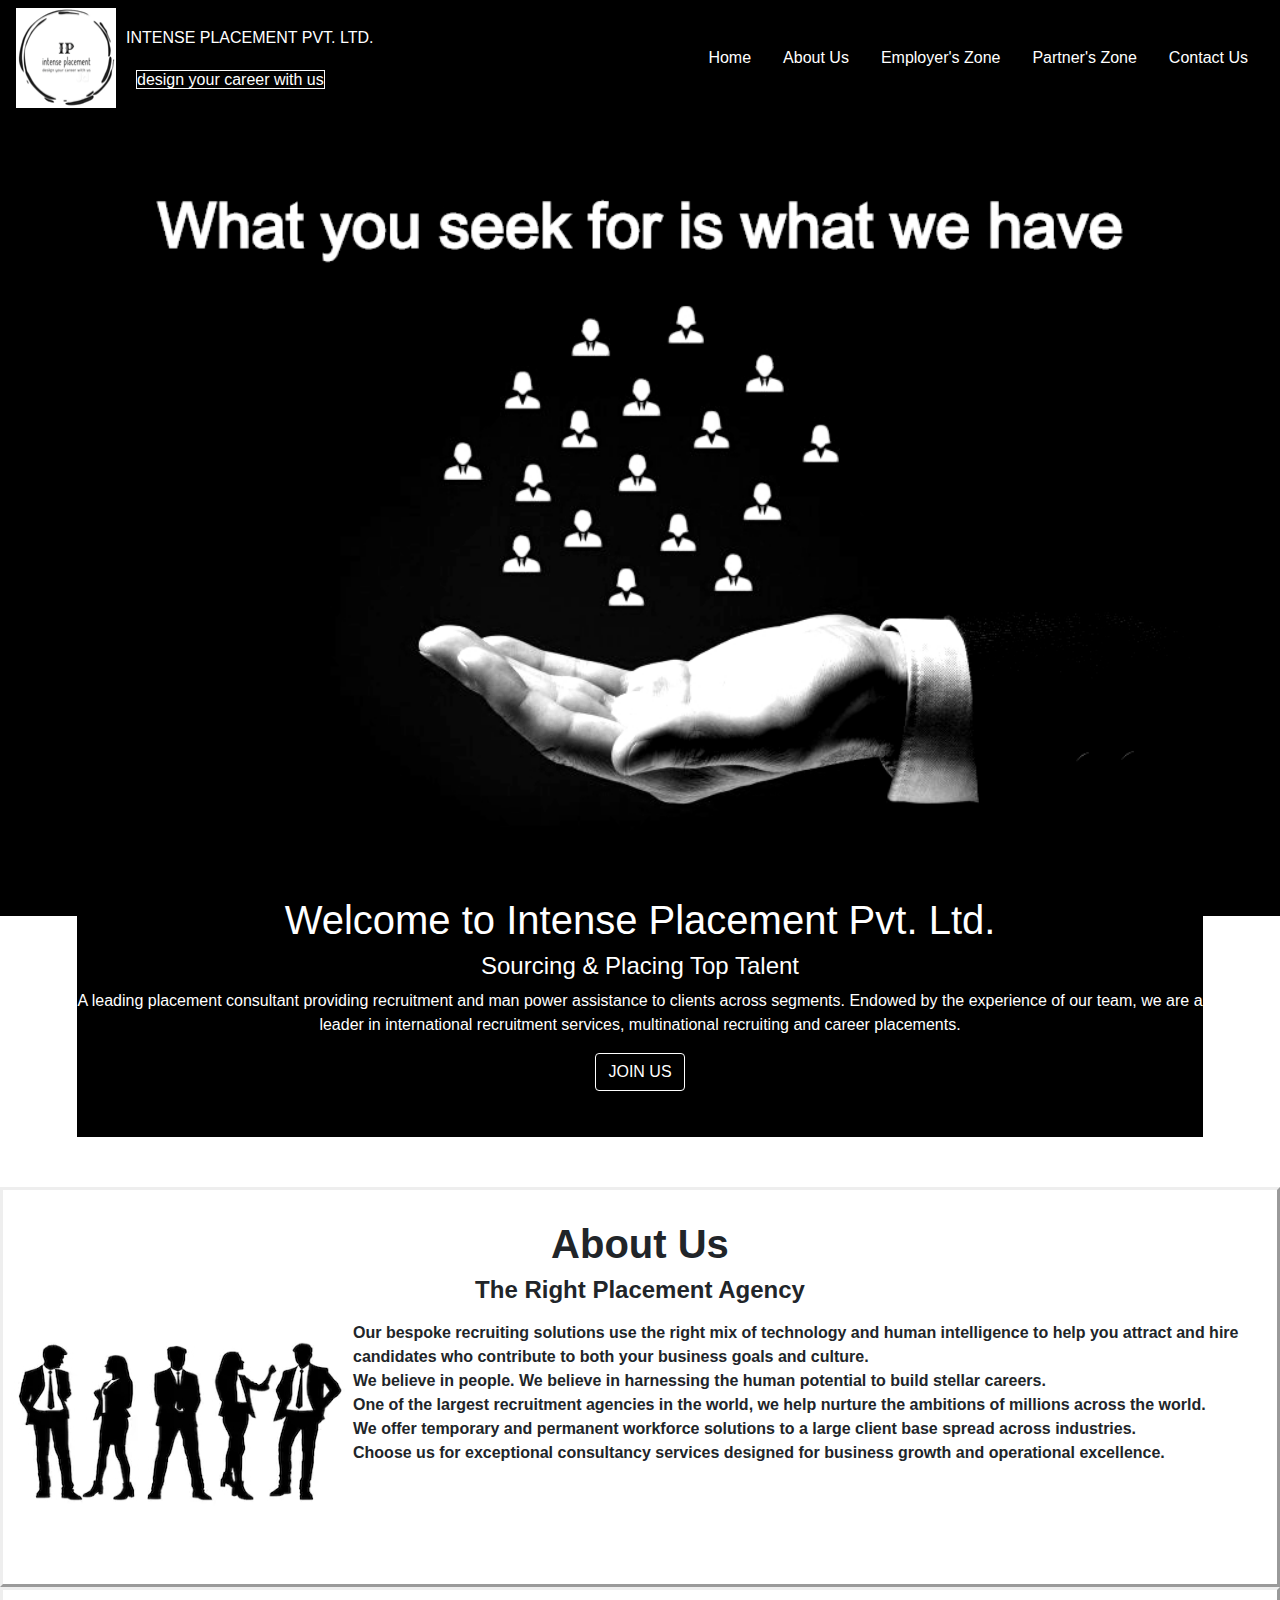
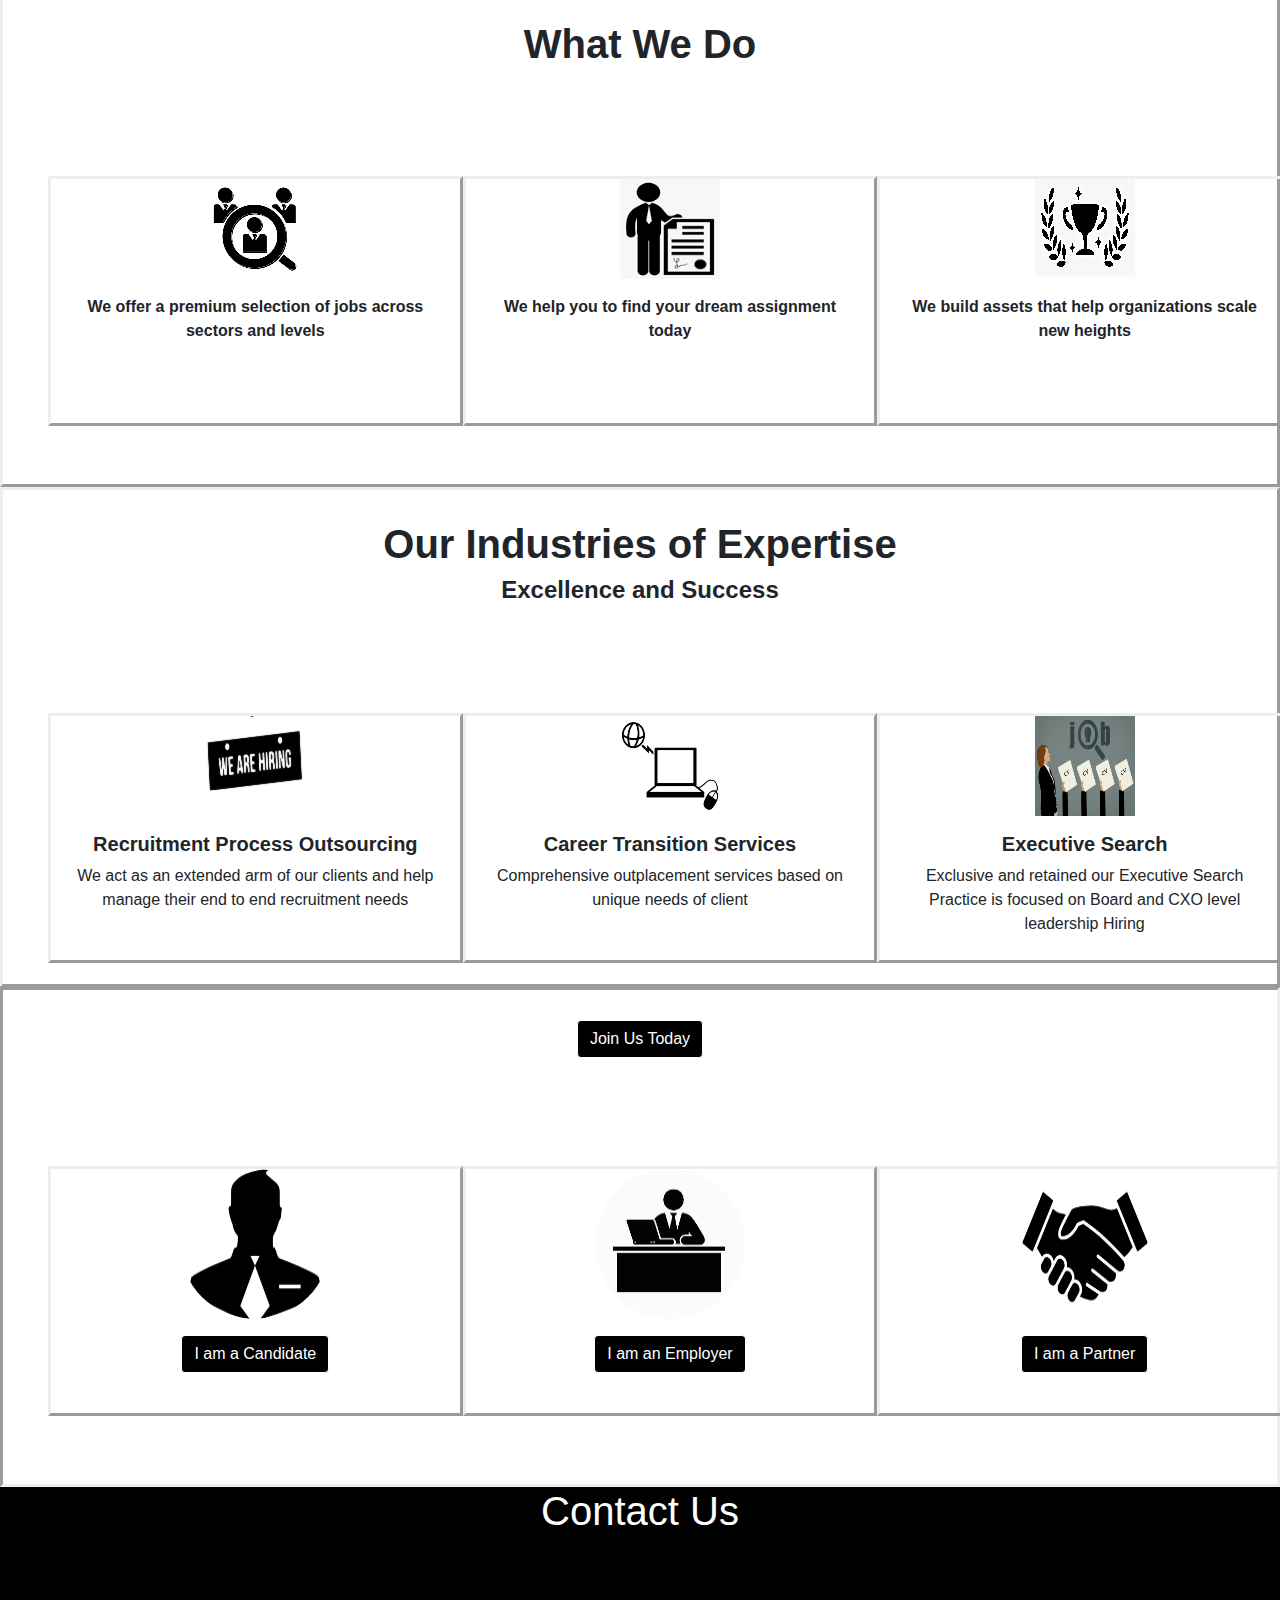
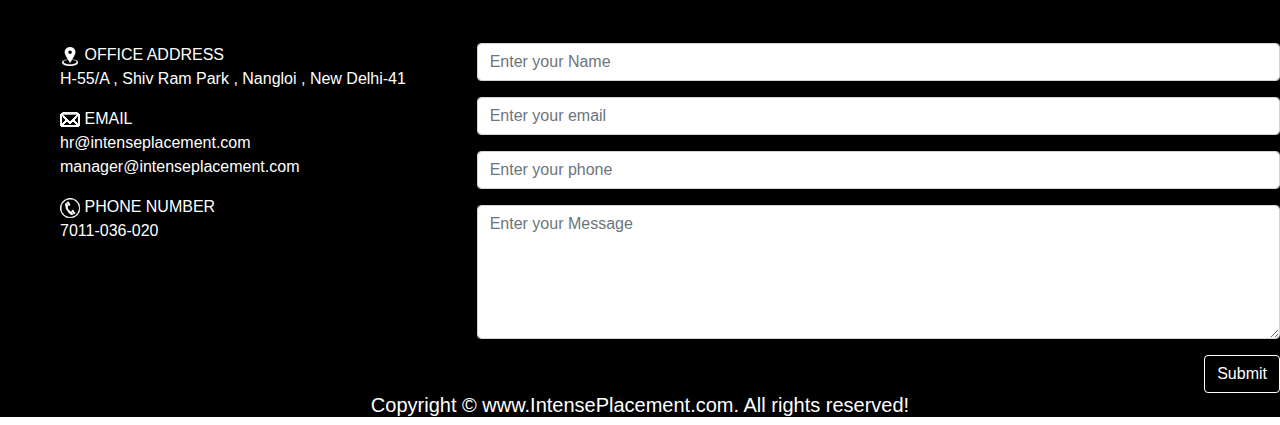
<file: about.html>
<!DOCTYPE html>
<html lang="en">
<head>
  <title>Intense Placement</title>
  <meta charset="utf-8">
  <meta name="viewport" content="width=device-width, initial-scale=1">
  <link rel="stylesheet" href="https://maxcdn.bootstrapcdn.com/bootstrap/4.4.1/css/bootstrap.min.css">
  <link rel="stylesheet" href="css/style.css">
  <script src="https://ajax.googleapis.com/ajax/libs/jquery/3.4.1/jquery.min.js"></script>
  <script src="https://cdnjs.cloudflare.com/ajax/libs/popper.js/1.16.0/umd/popper.min.js"></script>
  <script src="https://maxcdn.bootstrapcdn.com/bootstrap/4.4.1/js/bootstrap.min.js"></script>
</head>


<body >
	<nav class="navbar  sticky-top">
		<div class="hd">
			<img src="img/logo.png" alt="logo" />
				<span id ="s1" class="text-white">INTENSE PLACEMENT PVT. LTD.<span><br><span id="s2"class ="text-white border border-light"> design your career with us</span>
		</div>
		<ul class="nav justify-content-end">
			<li class="nav-item">
				<a class="nav-link text-white" href="index.html">Home</a>
				</li>
				<li class="nav-item">
				<a class="nav-link text-white" href="about.html">About Us</a>
				</li>
				<li class="nav-item">
				<a class="nav-link text-white" href="employer.html">Employer's Zone</a>
				</li>
				<li class="nav-item">
				<a class="nav-link text-white " href="partner.html">Partner's Zone</a>
				</li>
				<li class="nav-item">
				<a class="nav-link text-white" href="#contact-box">Contact Us</a>
				</li>
		</ul>
    </nav>
	<section id="cont9">
	
	</section>
	<div class="search-job text-center " >
	<h1 class="text-center text-white ">Welcome to Intense Placement Pvt. Ltd.</h1>
	<h4 class="text-center text-white ">Sourcing & Placing Top Talent</h4>
	<p class="text-white " >A leading placement consultant providing recruitment and man power assistance to clients across segments. Endowed by the experience of our team, we are a leader in international recruitment services, multinational recruiting and career placements.
	</p>
	<p class="text-center"><a class="btn  text-white" href="#cont3" >JOIN US </a></p>
	
	</div>
	<section id="cont10">
	<h1 class="text-center"><b>About Us</b></h1>
	<h4 class="text-center"><b>The Right Placement Agency</b></h4>
	<p class="text-center"></p>
	<p ><img src="img/pic1.jpg" alt="" width="350" height="200" align="left"><b>Our bespoke recruiting solutions use the right mix of technology and human intelligence to help you attract and hire candidates who contribute to both your business goals and culture.
	<br>We believe in people. We believe in harnessing the human potential to build stellar careers.<br> One of the largest recruitment agencies in the world, 
	we help nurture the ambitions of millions across the world. <br>We offer temporary and permanent workforce solutions to a large client base spread across industries. 
	<br>Choose us for exceptional consultancy services designed for business growth and operational excellence.</b></p>
	</section>
	<section id="cont4" class="">
	<h1 class="text-center "><b>What We Do</b></h1>
	<div class="row">
	<div class ="col-lg-4 " id="i1">
	<p class="text-center"><img src="img/j1.jpg" alt="" width="100" height="100"/>			
	<p class="text-center"><b>We offer a premium selection of jobs across sectors and levels</b></p></p>
	</div>
	<div class ="col-lg-4" id="i2">
	<p class="text-center"><img src="img/j2.png" alt="" width="100" height="100"/>			
	<p class="text-center"><b>We help you to find your dream assignment today</b></p></p>
	</div>
	<div class ="col-lg-4" id="i3">
	<p class="text-center"><img src="img/j3.jpg" alt="" width="100" height="100"/>
	<p class="text-center"><b>We build assets that help organizations scale new heights</b></p></p>
	</div>
	</div>		
				
	</section>
	<section id="cont4">
	<h1 class="text-center "><b>Our Industries of Expertise</b></h1>
	<h4 class="text-center "><b>Excellence and Success</b></h4>
	<div class="row ">
	<div class ="col-lg-4 " id="i1">
	<p class="text-center"><img src="img/pic2.jpg" alt="" width="100" height="100"/>			
	<h5 class="text-center"><b>Recruitment Process Outsourcing</b></h5><p class="text-center">We act as an extended arm of our clients and help manage their end to end recruitment needs</p></p>
	</div>
	<div class ="col-lg-4" id="i2">
	<p class="text-center"><img src="img/pic3.jpg" alt="" width="100" height="100"/>			
	<h5 class="text-center"><b>Career Transition Services</b></h5><p class="text-center">Comprehensive outplacement services based on unique needs of client</p></p>
	</div>
	<div class ="col-lg-4 " id="i3">
	<p class="text-center"><img src="img/pic4.jpg" alt="" width="100" height="100"/>
	<h5 class="text-center"><b>Executive Search</b></h5><p class="text-center">Exclusive and retained our Executive Search Practice is focused on Board and CXO level leadership Hiring</p></p>
	</div>
	</div>	
	</section>
	<section id="cont3">

<h3 class="text-center"><a class="btn text-white">Join Us Today</a></h3>

	<div class="row">
		<div class ="col-lg-4 morph" id="i1">
			<p class="text-center"><img src="img/jobseeker.jpg" alt="candidate" width="150" height="150"/></p>			
				<p class="text-center"><a class="btn text-white" href="candidate.html" >I am a Candidate</a></p>
		</div>
		<div class ="col-lg-4 morph" id="i2">
			<p class="text-center"><img src="img/employer.jpg" alt="employer" width="150" height="150"/></p>			
				<p class="text-center"><a class="btn text-white" href="employer.html" >I am an Employer</a></p>
		</div>
		<div class ="col-lg-4 morph" id="i3">
			<p class="text-center"><img src="img/partner.jpg" alt="partner" width="150" height="150"/></p>
				<p class="text-center"><a class="btn text-white" href="partner.html" >I am a Partner</a></p>
		</div>
	</div>
</section>
	<footer class="foot" >
<h1 class="text-center text-white" id="contact-box">Contact Us</h1>
		<div class="row">
			<div class="col-md-4 text-white">
				<a href="index.html"><img src="img/loc.png" alt="" title="" /></a> <span>OFFICE ADDRESS</span>
					<p>H-55/A , Shiv Ram Park , Nangloi , New Delhi-41</p>
				<a href="index.html"><img src="img/email.png" alt="" title="" /></a> <span>EMAIL</span>
					<p><a href="#" class="text-white">hr@intenseplacement.com</a> <br>
						<a href="#"class="text-white" >manager@intenseplacement.com</a>
					</p>
				<a href="#"><img src="img/cal.png" alt="" title="" /></a> <span>PHONE NUMBER</span>
					<p>7011-036-020</p>
			</div>
			<div   class="col-lg-8" >
				<form action="">
					<div class="form-group">
						<input type="text" class="form-control" id="name" placeholder="Enter your Name" name="name">
					</div>
					<div class="form-group">
						<input type="email" class="form-control" name="email" id="email" placeholder="Enter your email">
					</div>
					<div class="form-group">
						<input type="phone" class="form-control" name="phone" id="phone" placeholder="Enter your phone">
					</div>
					<div class="form-group">
						<textarea name="message" class="form-control" id="message" cols="10" rows="5" placeholder="Enter your Message"></textarea>
					</div>
					<button type="submit" style ="float:right" class="btn text-white">Submit</button>
				</form>
			</div>
		</div>
        <div >
          <h5 class="text-center text-white">  Copyright &copy; www.IntensePlacement.com. All rights reserved!</h5>
        </div>
</footer>
</body>
</html>
</file>
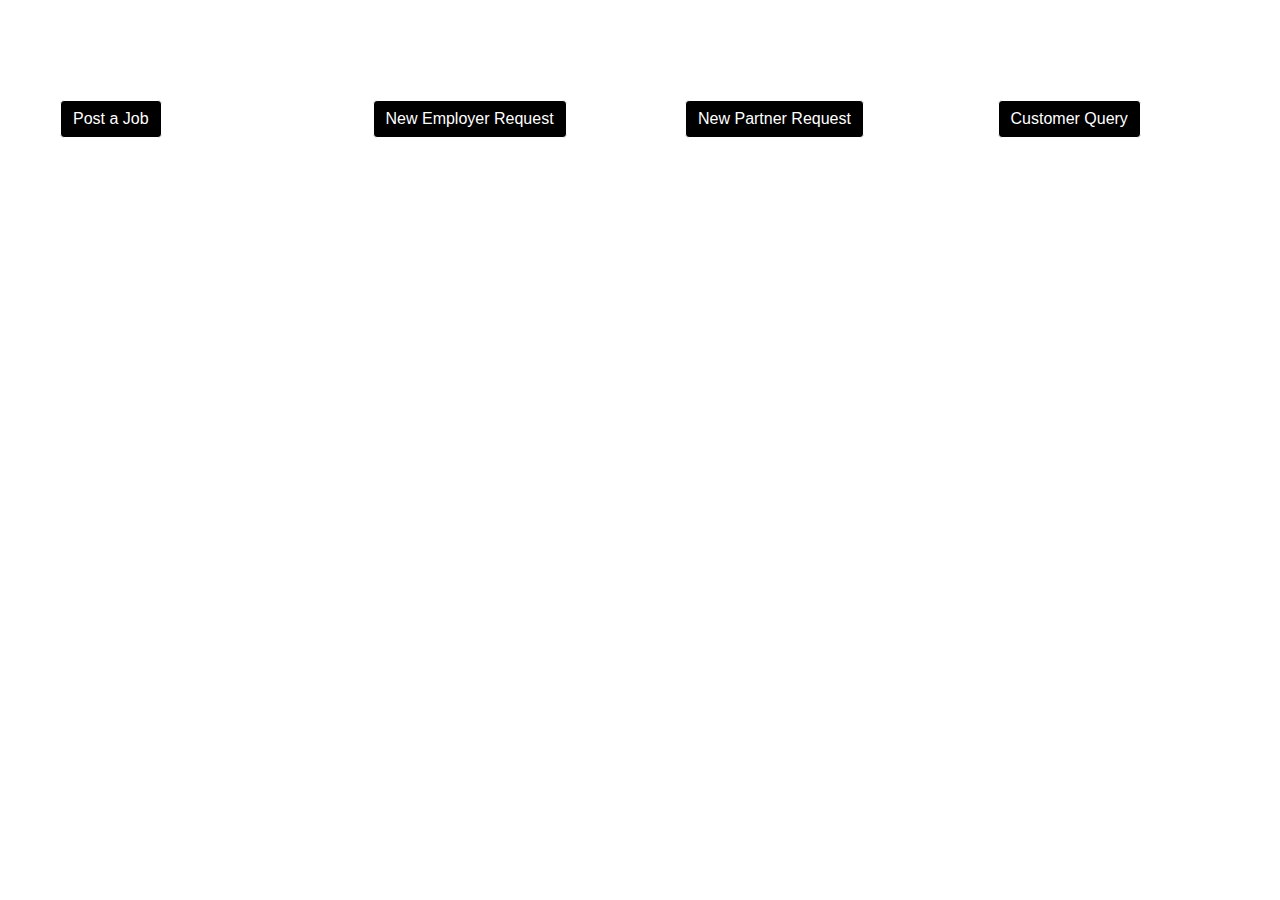
<file: admin.html>
<!DOCTYPE html>
<html lang="en">
<head>
  <title>Intense Placement</title>
  <meta charset="utf-8">
  <meta name="viewport" content="width=device-width, initial-scale=1">
  <link rel="stylesheet" href="https://maxcdn.bootstrapcdn.com/bootstrap/4.4.1/css/bootstrap.min.css">
  <link rel="stylesheet" href="css/style.css">
  <script src="https://ajax.googleapis.com/ajax/libs/jquery/3.4.1/jquery.min.js"></script>
  <script src="https://cdnjs.cloudflare.com/ajax/libs/popper.js/1.16.0/umd/popper.min.js"></script>
  <script src="https://maxcdn.bootstrapcdn.com/bootstrap/4.4.1/js/bootstrap.min.js"></script>
</head>
<body>

<div class="row">
<div class="col-lg-3"><a href="postjob.html" class=" btn text-white">Post a Job</a></div>
  <div  class="col-lg-3"><a href="#services" class="btn text-white">New Employer Request</a></div>
  <div  class="col-lg-3"><a href="#clients" class="btn text-white">New Partner Request</a></div>
<div  class="col-lg-3"><a href="#clients" class="btn text-white">Customer Query</a></div>

 </div>
   
</body>
</html>
</file>
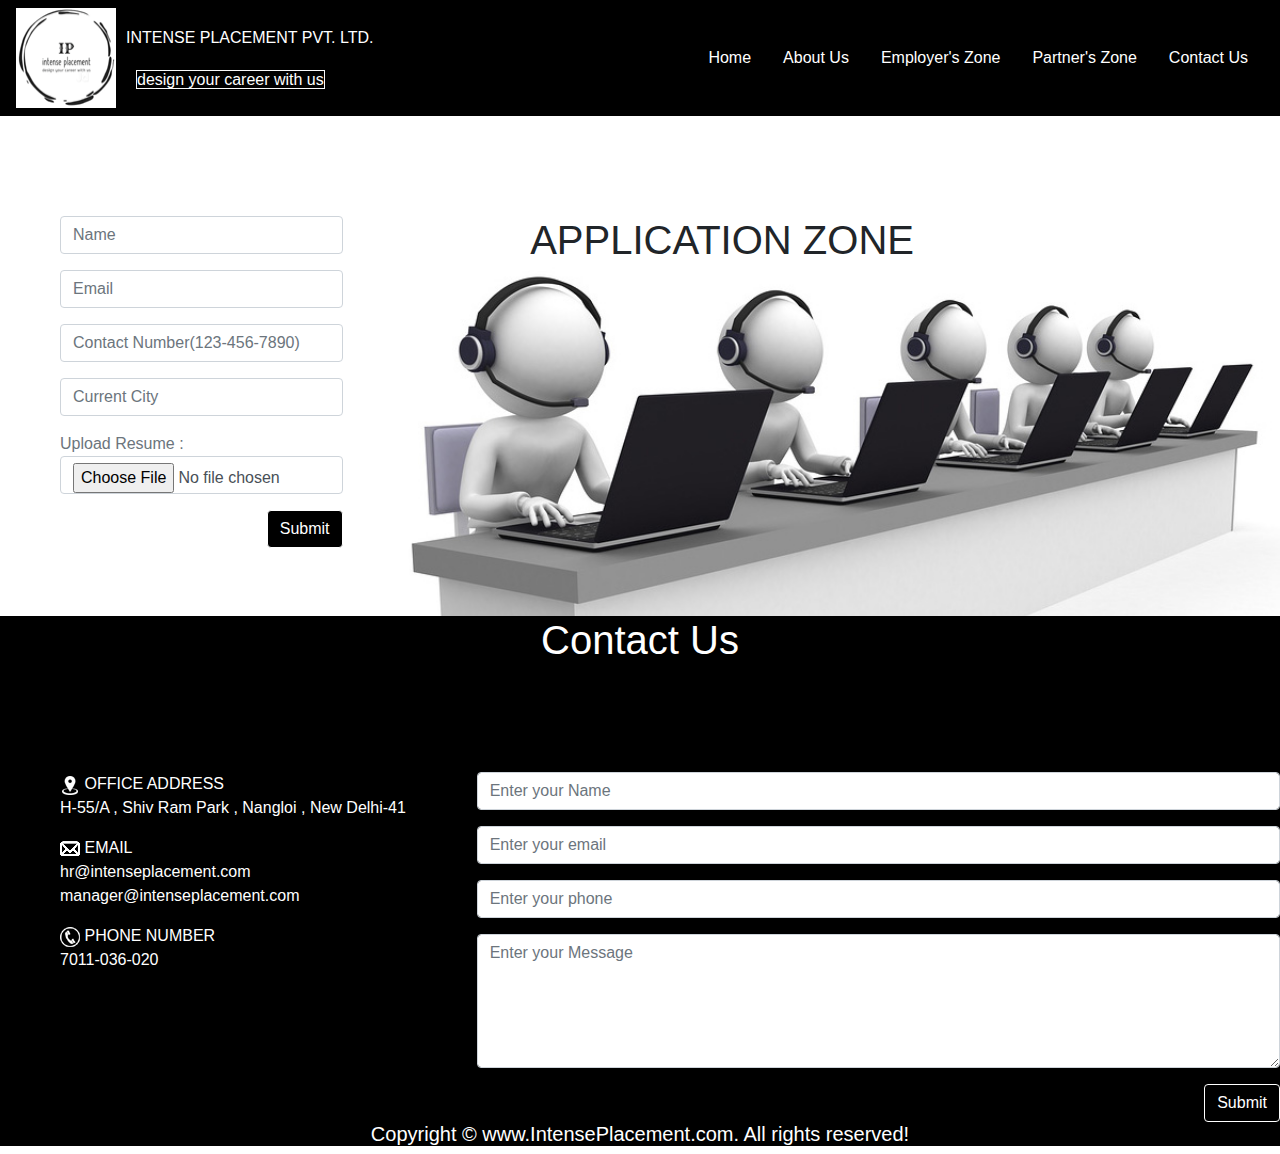
<file: apply.html>
<!DOCTYPE html>
<html lang="en">
<head>
  <title>Intense Placement</title>
  <meta charset="utf-8">
  <meta name="viewport" content="width=device-width, initial-scale=1">
  <link rel="stylesheet" href="https://maxcdn.bootstrapcdn.com/bootstrap/4.4.1/css/bootstrap.min.css">
  <link rel="stylesheet" href="css/style.css">
  <script src="https://ajax.googleapis.com/ajax/libs/jquery/3.4.1/jquery.min.js"></script>
  <script src="https://cdnjs.cloudflare.com/ajax/libs/popper.js/1.16.0/umd/popper.min.js"></script>
  <script src="https://maxcdn.bootstrapcdn.com/bootstrap/4.4.1/js/bootstrap.min.js"></script>
</head>


<body >
	<nav class="navbar  sticky-top">
		<div class="hd">
			<img src="img/logo.png" alt="logo" />
				<span id ="s1" class="text-white">INTENSE PLACEMENT PVT. LTD.<span><br><span id="s2"class ="text-white border border-light"> design your career with us</span>
		</div>
		<ul class="nav justify-content-end">
			<li class="nav-item">
				<a class="nav-link text-white" href="index.html">Home</a>
				</li>
				<li class="nav-item">
				<a class="nav-link text-white" href="about.html">About Us</a>
				</li>
				<li class="nav-item">
				<a class="nav-link text-white" href="employer.html">Employer's Zone</a>
				</li>
				<li class="nav-item">
				<a class="nav-link text-white " href="partner.html">Partner's Zone</a>
				</li>
				<li class="nav-item">
				<a class="nav-link text-white" href="#contact-box">Contact Us</a>
				</li>
		</ul>
    </nav>
	<section class="cont8">
	<div class="row">
		<div class="col-lg-3">
				<form action="#" class="needs-validation">
					<div class="form-group">
						<input type="text" class="form-control" id="name" placeholder="Name" name="name" required>
					</div>
					<div class="form-group">
						<input type="email" class="form-control" id="email" placeholder="Email" name="email" pattern="[a-z0-9._%+-]+@[a-z0-9.-]+\.[a-z]{2,}$" required>
					</div>
					<div class="form-group">
						<input type="phone" class="form-control" id="contact" placeholder="Contact Number(123-456-7890)" name="contact" pattern="[0-9]{3}-[0-9]{3}-[0-9]{4}"required>
					</div>
					<div class="form-group">
						<input type="text" class="form-control" id="city" placeholder="Current City" name="city" required>
					</div>
					<div class="form-group">
					<span class="text-muted"> Upload Resume :
						<input type="file" class="form-control" id="resume" placeholder="Upload Resume" name="resume" required></span>
					</div>
					<button type="submit" style="float:right" class="btn text-white">Submit</button>
				</form>
		</div>
		<div class="col-lg-7">
		<h1 class=" text-center" >APPLICATION ZONE</h1>
		</div>
		
</section>


	<footer class="foot" >
<h1 class="text-center text-white" id="contact-box">Contact Us</h1>
		<div class="row">
			<div class="col-md-4 text-white">
				<a href="index.html"><img src="img/loc.png" alt="" title="" /></a> <span>OFFICE ADDRESS</span>
					<p>H-55/A , Shiv Ram Park , Nangloi , New Delhi-41</p>
				<a href="index.html"><img src="img/email.png" alt="" title="" /></a> <span>EMAIL</span>
					<p><a href="#" class="text-white">hr@intenseplacement.com</a> <br>
						<a href="#"class="text-white" >manager@intenseplacement.com</a>
					</p>
				<a href="#"><img src="img/cal.png" alt="" title="" /></a> <span>PHONE NUMBER</span>
					<p>7011-036-020</p>
			</div>
			<div   class="col-lg-8" >
				<form action="">
					<div class="form-group">
						<input type="text" class="form-control" id="name" placeholder="Enter your Name" name="name">
					</div>
					<div class="form-group">
						<input type="email" class="form-control" name="email" id="email" placeholder="Enter your email">
					</div>
					<div class="form-group">
						<input type="phone" class="form-control" name="phone" id="phone" placeholder="Enter your phone">
					</div>
					<div class="form-group">
						<textarea name="message" class="form-control" id="message" cols="10" rows="5" placeholder="Enter your Message"></textarea>
					</div>
					<button type="submit" style ="float:right" class="btn text-white">Submit</button>
				</form>
			</div>
		</div>
        <div >
          <h5 class="text-center text-white">  Copyright &copy; www.IntensePlacement.com. All rights reserved!</h5>
        </div>
</footer>
</body>
</html>
</file>
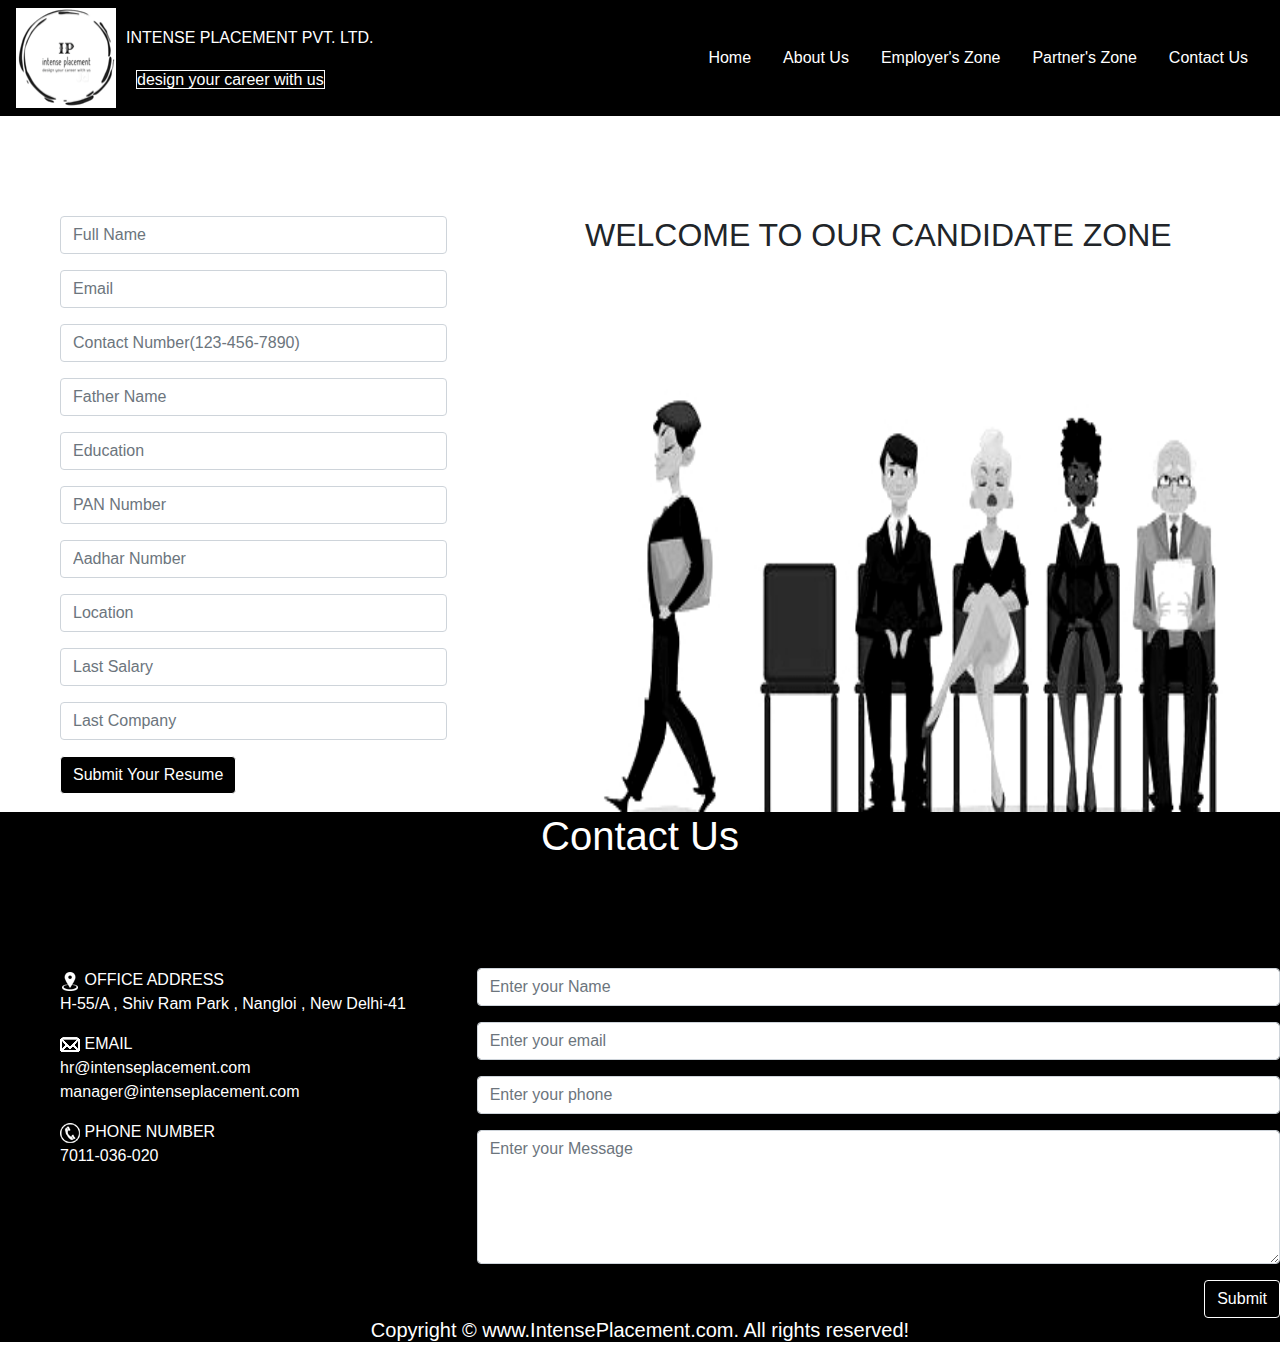
<file: candidate.html>
<!DOCTYPE html>
<html lang="en">
<head>
  <title>Intense Placement</title>
  <meta charset="utf-8">
  <meta name="viewport" content="width=device-width, initial-scale=1">
  <link rel="stylesheet" href="https://maxcdn.bootstrapcdn.com/bootstrap/4.4.1/css/bootstrap.min.css">
  <link rel="stylesheet" href="css/style.css">
  <script src="https://ajax.googleapis.com/ajax/libs/jquery/3.4.1/jquery.min.js"></script>
  <script src="https://cdnjs.cloudflare.com/ajax/libs/popper.js/1.16.0/umd/popper.min.js"></script>
  <script src="https://maxcdn.bootstrapcdn.com/bootstrap/4.4.1/js/bootstrap.min.js"></script>
</head>


<body >
	<nav class="navbar  sticky-top">
		<div class="hd">
			<img src="img/logo.png" alt="logo" />
				<span id ="s1" class="text-white">INTENSE PLACEMENT PVT. LTD.<span><br><span id="s2"class ="text-white border border-light"> design your career with us</span>
		</div>
		<ul class="nav justify-content-end">
			<li class="nav-item">
				<a class="nav-link text-white" href="index.html">Home</a>
				</li>
				<li class="nav-item">
				<a class="nav-link text-white" href="about.html">About Us</a>
				</li>
				<li class="nav-item">
				<a class="nav-link text-white" href="employer.html">Employer's Zone</a>
				</li>
				<li class="nav-item">
				<a class="nav-link text-white " href="partner.html">Partner's Zone</a>
				</li>
				<li class="nav-item">
				<a class="nav-link text-white" href="#contact-box">Contact Us</a>
				</li>
		</ul>
    </nav>
	
<section class="container3">
	<div class="row">
		<div class="col-lg-4">
				<form action="#" class="needs-validation">
					<div class="form-group">
						<input type="text" class="form-control" id="name" placeholder="Full Name" name="name" required>
					</div>
					<div class="form-group">
						<input type="email" class="form-control" id="email" placeholder="Email" name="email" pattern="[a-z0-9._%+-]+@[a-z0-9.-]+\.[a-z]{2,}$" required>
					</div>
					<div class="form-group">
						<input type="tel" class="form-control" id="contact" placeholder="Contact Number(123-456-7890)" name="contact" pattern="[0-9]{3}-[0-9]{3}-[0-9]{4}" required>
					</div>
					<div class="form-group">
						<input type="text" class="form-control" id="fname" placeholder="Father Name" name="fname" required>
					</div>
					<div class="form-group">
						<input type="text" class="form-control" id="edu" placeholder="Education" name="edu" required>
					</div>
					<div class="form-group">
						<input type="text" class="form-control" id="pn" placeholder="PAN Number" name="pn" required>
					</div>
					<div class="form-group">
						<input type="text" class="form-control" id="an" placeholder="Aadhar Number" name="an" required>
					</div>
					<div class="form-group">
						<input type="text" class="form-control" id="location" placeholder="Location" name="location" required>
					</div>
					<div class="form-group">
						<input type="text" class="form-control" id="sal" placeholder="Last Salary" name="sal" required>
					</div>
					<div class="form-group">
						<input type="text" class="form-control" id="comp" placeholder="Last Company" name="comp" required>
					</div>
					<button type="submit" class="btn text-white">Submit Your Resume</button>
				</form>
		</div>
		<div class="col-lg-1"></div>
		<div class="col-lg-6">
		<h2 class="text-center"> WELCOME TO OUR CANDIDATE ZONE</h2>
		<img src="cand.jpg" width ="650" height="550">
		</div>
	</div>
		
		
</section>
<footer class="foot" >
<h1 class="text-center text-white">Contact Us</h1>
		<div class="row">
			<div class="col-md-4 text-white">
				<a href="index.html"><img src="img/loc.png" alt="" title="" /></a> <span>OFFICE ADDRESS</span>
					<p>H-55/A , Shiv Ram Park , Nangloi , New Delhi-41</p>
				<a href="index.html"><img src="img/email.png" alt="" title="" /></a> <span>EMAIL</span>
					<p><a href="#" class="text-white">hr@intenseplacement.com</a> <br>
						<a href="#"class="text-white" >manager@intenseplacement.com</a>
					</p>
				<a href="#"><img src="img/cal.png" alt="" title="" /></a> <span>PHONE NUMBER</span>
					<p>7011-036-020</p>
			</div>
			<div  id="contact-box" class="col-lg-8" >
				<form action="">
					<div class="form-group">
						<input type="text" class="form-control" id="name" placeholder="Enter your Name" name="name">
					</div>
					<div class="form-group">
						<input type="email" class="form-control" name="email" id="email" placeholder="Enter your email">
					</div>
					<div class="form-group">
						<input type="phone" class="form-control" name="phone" id="phone" placeholder="Enter your phone">
					</div>
					<div class="form-group">
						<textarea name="message" class="form-control" id="message" cols="10" rows="5" placeholder="Enter your Message"></textarea>
					</div>
					<button type="submit" style ="float:right"class="btn text-white">Submit</button>
				</form>
			</div>
		</div>
        <div >
          <h5 class="text-center text-white">  Copyright &copy; www.IntensePlacement.com. All rights reserved!</h5>
        </div>
</footer>
</body>
</html>
</file>
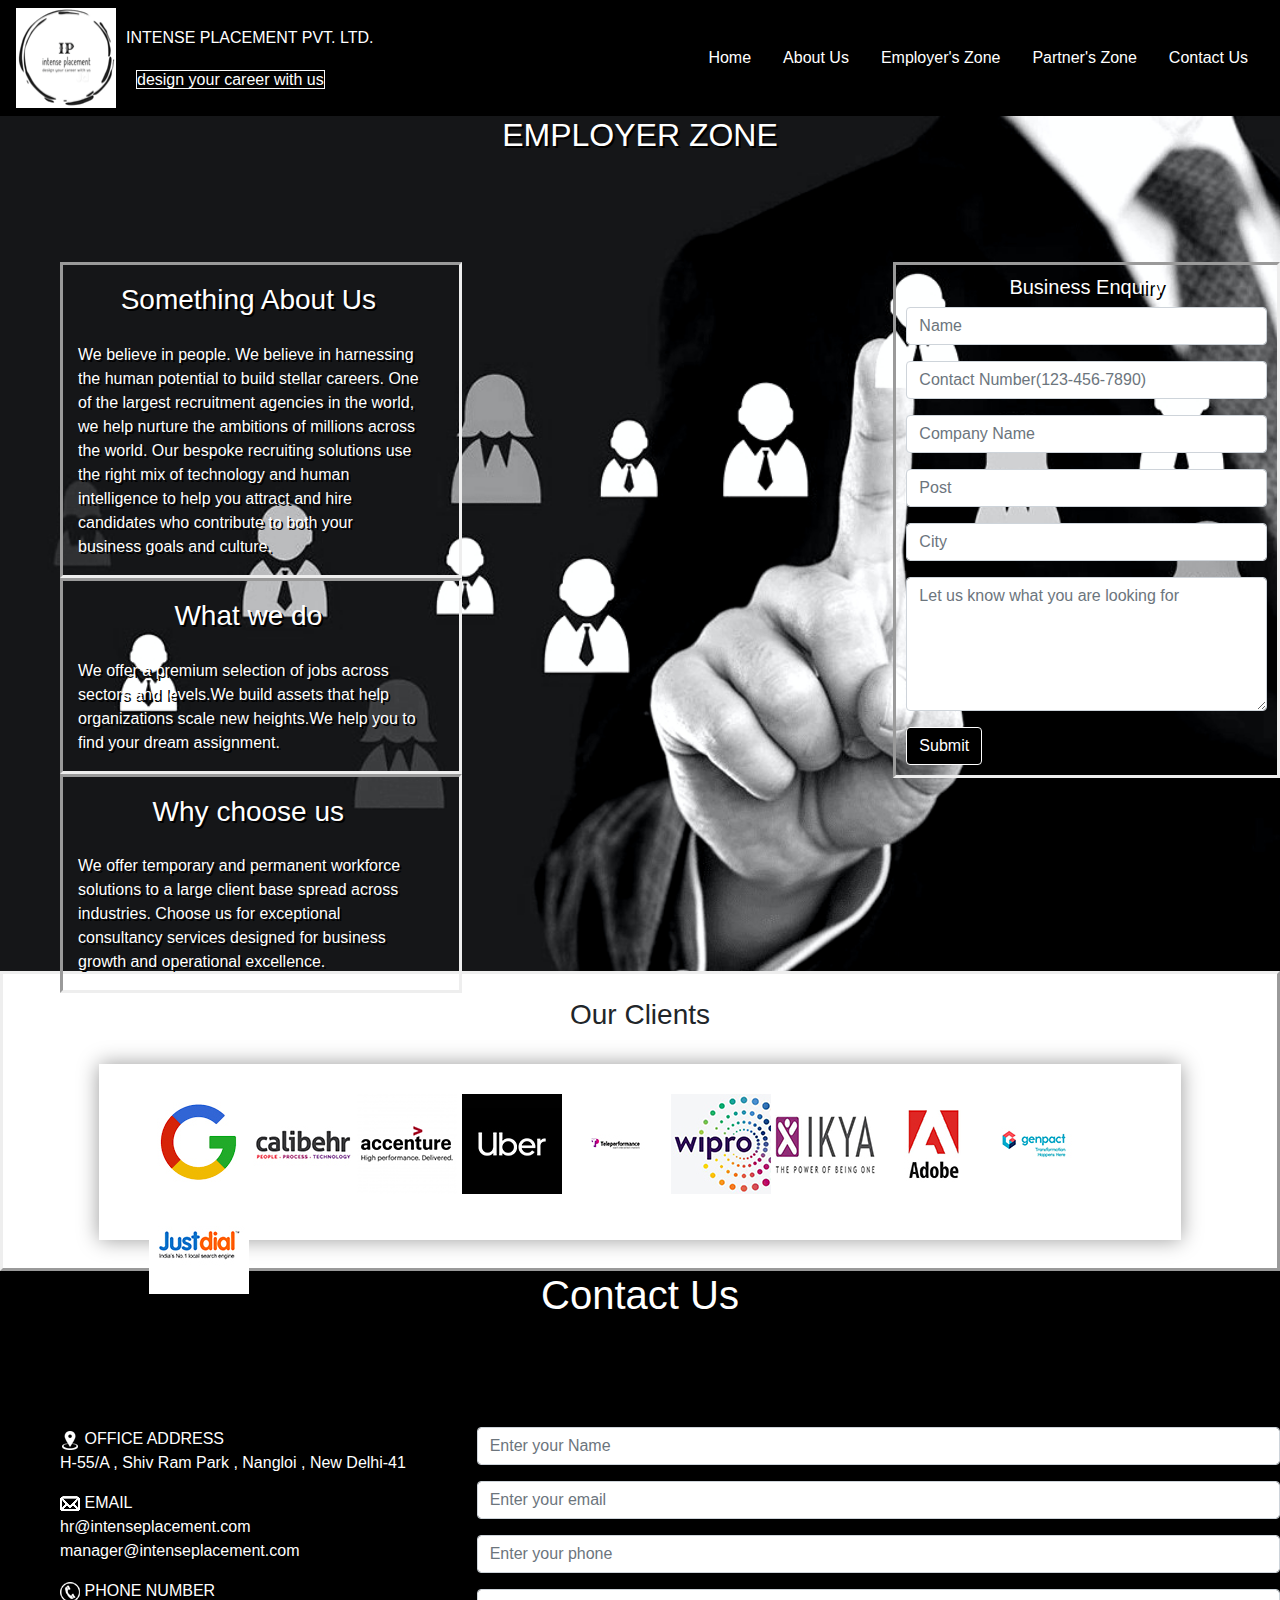
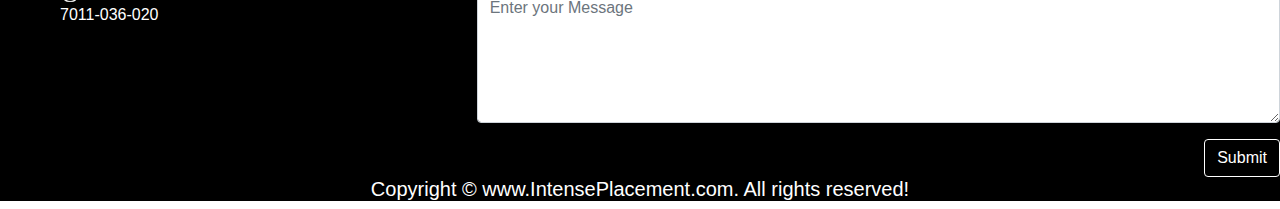
<file: employer.html>
<!DOCTYPE html>
<html lang="en">
<head>
  <title>Intense Placement</title>
  <meta charset="utf-8">
  <meta name="viewport" content="width=device-width, initial-scale=1">
  <link rel="stylesheet" href="https://maxcdn.bootstrapcdn.com/bootstrap/4.4.1/css/bootstrap.min.css">
  <link rel="stylesheet" href="css/style.css">
  <script src="https://ajax.googleapis.com/ajax/libs/jquery/3.4.1/jquery.min.js"></script>
  <script src="https://cdnjs.cloudflare.com/ajax/libs/popper.js/1.16.0/umd/popper.min.js"></script>
  <script src="https://maxcdn.bootstrapcdn.com/bootstrap/4.4.1/js/bootstrap.min.js"></script>
</head>


<body >
	<nav class="navbar  sticky-top">
		<div class="hd">
			<img src="img/logo.png" alt="logo" />
				<span id ="s1" class="text-white">INTENSE PLACEMENT PVT. LTD.<span><br><span id="s2"class ="text-white border border-light"> design your career with us</span>
		</div>
		<ul class="nav justify-content-end">
			<li class="nav-item">
				<a class="nav-link text-white" href="index.html">Home</a>
			</li>
			<li class="nav-item">
				<a class="nav-link text-white" href="about.html">About Us</a>
			</li>
			<li class="nav-item">
				<a class="nav-link text-white" href="employer.html">Employer's Zone</a>
			</li>
			<li class="nav-item">
				<a class="nav-link text-white " href="partner.html">Partner's Zone</a>
			</li>
			<li class="nav-item">
				<a class="nav-link text-white" href="#contact-box">Contact Us</a>
			</li>
		</ul>
    </nav>
	<section id="cont5">
	<h2 class="text-center h">EMPLOYER ZONE</h2>
	<div class="row">
		<div class="col-lg-8">
		<div class="col-lg-6" id="b1">
		<h3 class="collapsible text-center h ">Something About Us</h3>
			<p class="text-white h ">We believe in people. We believe in harnessing the human potential to build stellar careers. One of the largest recruitment agencies in the world, we help nurture the ambitions of millions across the world. Our bespoke recruiting solutions use the right mix of technology and human intelligence to help you attract and hire candidates who contribute to both your business goals and culture.</p>
		</div>
		<div class="col-lg-6" id="b1">
		<h3 class="text-center collapsible h ">What we do</h3>
		<p class="text-white h">We offer a premium selection of jobs across sectors and levels.We build assets that help organizations scale new heights.We help you to find your dream assignment.</p>
		</div>
		<div class="col-lg-6" id="b1">
		<h3 class="text-center collapsible h">Why choose us</h3>
		<p class="text-white h ">We offer temporary and permanent workforce solutions to a large client base spread across industries. Choose us for exceptional consultancy services designed for business growth and operational excellence.</p>
		</div>
		</div>
		<div class="col-lg-4">
		<form action="#" id="enquiry" class="needs-validation">
					<div><h5 class ="text-center text-white h" > Business Enquiry</h5></div>
					<div class="form-group">
						<input type="text" class="form-control" id="name" placeholder="Name" name="name" required>
					</div>
					<div class="form-group">
						<input type="phone" class="form-control" id="contact" placeholder="Contact Number(123-456-7890)" name="contact" pattern="[0-9]{3}-[0-9]{3}-[0-9]{4}"required>
					</div>
					<div class="form-group">
						<input type="text" class="form-control" id="cname" placeholder="Company Name" name="cname" required>
					</div>
					<div class="form-group">
						<input type="text" class="form-control" id="post" placeholder="Post" name="post" required>
					</div>
					<div class="form-group">
						<input type="text" class="form-control" id="city" placeholder="City" name="city" required>
					</div>
					<div class="form-group">
						<textarea name="msg" class="form-control" id="msg" cols="10" rows="5" placeholder="Let us know what you are looking for"></textarea>
					</div>
					<button type="submit " class="btn text-white">Submit</button>
				</form>
		</div>
	</div>
	</section>
	
<section id="cont7">
<br>
<h3 class="text-center " >Our Clients</h3>
	<br>
	<div id="slideshow1">
			<div>
			 <span>
			 <img  src="img/cl0.jpg" alt="Google" width="100px" height="100px">
			 <img  src="img/cl1.jpg" alt="Calibehr" width="100px" height="100px">
			 <img  src="img/cl2.png" alt="Accenture" width="100px" height="100px">
			<img  src="img/cl3.jpg" alt="Uber" width="100px" height="100px">
			 <img  src="img/cl4.jpg" alt="Teleperformance" width="100px" height="100px">
			<img  src="img/cl5.jpg" alt="Wipro" width="100px" height="100px">
			<img  src="img/cl6.jpg" alt="IKYA" width="100px" height="100px">
			 <img  src="img/cl7.jpg" alt="Adobe" width="100px" height="100px">
			<img  src="img/cl8.jpg" alt="genpact" width="100px" height="100px">
			<img  src="img/cl9.jpg" alt="justdial" width="100px" height="100px">
			</span>
			</div>
			<div>
			 <span>
			 <img  src="img/cl3.jpg" alt="Uber" width="100px" height="100px">
			 <img  src="img/cl4.jpg" alt="Teleperformance" width="100px" height="100px">
			<img  src="img/cl5.jpg" alt="Wipro" width="100px" height="100px">
			<img  src="img/cl6.jpg" alt="IKYA" width="100px" height="100px">
			 <img  src="img/cl7.jpg" alt="Adobe" width="100px" height="100px">
			<img  src="img/cl8.jpg" alt="genpact" width="100px" height="100px">
			<img  src="img/cl9.jpg" alt="justdial" width="100px" height="100px">
			<img  src="img/cl0.jpg" alt="Google" width="100px" height="100px">
			 <img  src="img/cl1.jpg" alt="Calibehr" width="100px" height="100px">
			 <img  src="img/cl2.png" alt="Accenture" width="100px" height="100px">
			
			</span>
			</div>
			<div>
			 <span>
			 <img  src="img/cl2.png" alt="Accenture" width="100px" height="100px">
			<img  src="img/cl3.jpg" alt="Uber" width="100px" height="100px">
			 <img  src="img/cl4.jpg" alt="Teleperformance" width="100px" height="100px">
			<img  src="img/cl5.jpg" alt="Wipro" width="100px" height="100px">
			<img  src="img/cl6.jpg" alt="IKYA" width="100px" height="100px">
			 <img  src="img/cl7.jpg" alt="Adobe" width="100px" height="100px">
			<img  src="img/cl8.jpg" alt="genpact" width="100px" height="100px">
			<img  src="img/cl9.jpg" alt="justdial" width="100px" height="100px">
			<img  src="img/cl0.jpg" alt="Google" width="100px" height="100px">
			 <img  src="img/cl1.jpg" alt="Calibehr" width="100px" height="100px">
			 
			</span>
			</div>
			<div>
			 <span>
			 <img  src="img/cl3.jpg" alt="Uber" width="100px" height="100px">
			 <img  src="img/cl4.jpg" alt="Teleperformance" width="100px" height="100px">
			<img  src="img/cl5.jpg" alt="Wipro" width="100px" height="100px">
			<img  src="img/cl6.jpg" alt="IKYA" width="100px" height="100px">
			 <img  src="img/cl7.jpg" alt="Adobe" width="100px" height="100px">
			<img  src="img/cl8.jpg" alt="genpact" width="100px" height="100px">
			<img  src="img/cl9.jpg" alt="justdial" width="100px" height="100px">
			<img  src="img/cl0.jpg" alt="Google" width="100px" height="100px">
			 <img  src="img/cl1.jpg" alt="Calibehr" width="100px" height="100px">
			 <img  src="img/cl2.png" alt="Accenture" width="100px" height="100px">
			
			</span>
			</div>
			<div>
			 <span>
			  <img  src="img/cl4.jpg" alt="Teleperformance" width="100px" height="100px">
			<img  src="img/cl5.jpg" alt="Wipro" width="100px" height="100px">
			<img  src="img/cl6.jpg" alt="IKYA" width="100px" height="100px">
			 <img  src="img/cl7.jpg" alt="Adobe" width="100px" height="100px">
			<img  src="img/cl8.jpg" alt="genpact" width="100px" height="100px">
			<img  src="img/cl9.jpg" alt="justdial" width="100px" height="100px">
			<img  src="img/cl0.jpg" alt="Google" width="100px" height="100px">
			 <img  src="img/cl1.jpg" alt="Calibehr" width="100px" height="100px">
			 <img  src="img/cl2.png" alt="Accenture" width="100px" height="100px">
			<img  src="img/cl3.jpg" alt="Uber" width="100px" height="100px">
			
			</span>
			</div>
			<div>
			 <span>
			 <img  src="img/cl5.jpg" alt="Wipro" width="100px" height="100px">
			<img  src="img/cl6.jpg" alt="IKYA" width="100px" height="100px">
			 <img  src="img/cl7.jpg" alt="Adobe" width="100px" height="100px">
			<img  src="img/cl8.jpg" alt="genpact" width="100px" height="100px">
			<img  src="img/cl9.jpg" alt="justdial" width="100px" height="100px">
			<img  src="img/cl0.jpg" alt="Google" width="100px" height="100px">
			 <img  src="img/cl1.jpg" alt="Calibehr" width="100px" height="100px">
			 <img  src="img/cl2.png" alt="Accenture" width="100px" height="100px">
			<img  src="img/cl3.jpg" alt="Uber" width="100px" height="100px">
			 <img  src="img/cl4.jpg" alt="Teleperformance" width="100px" height="100px">
			
			</span>
			</div>
			<div>
			 <span>
			 <img  src="img/cl6.jpg" alt="IKYA" width="100px" height="100px">
			 <img  src="img/cl7.jpg" alt="Adobe" width="100px" height="100px">
			<img  src="img/cl8.jpg" alt="genpact" width="100px" height="100px">
			<img  src="img/cl9.jpg" alt="justdial" width="100px" height="100px">
			<img  src="img/cl0.jpg" alt="Google" width="100px" height="100px">
			 <img  src="img/cl1.jpg" alt="Calibehr" width="100px" height="100px">
			 <img  src="img/cl2.png" alt="Accenture" width="100px" height="100px">
			<img  src="img/cl3.jpg" alt="Uber" width="100px" height="100px">
			 <img  src="img/cl4.jpg" alt="Teleperformance" width="100px" height="100px">
			<img  src="img/cl5.jpg" alt="Wipro" width="100px" height="100px">
			
			</span>
			</div>
			<div>
			 <span>
			 <img  src="img/cl7.jpg" alt="Adobe" width="100px" height="100px">
			<img  src="img/cl8.jpg" alt="genpact" width="100px" height="100px">
			<img  src="img/cl9.jpg" alt="justdial" width="100px" height="100px">
			<img  src="img/cl0.jpg" alt="Google" width="100px" height="100px">
			 <img  src="img/cl1.jpg" alt="Calibehr" width="100px" height="100px">
			 <img  src="img/cl2.png" alt="Accenture" width="100px" height="100px">
			<img  src="img/cl3.jpg" alt="Uber" width="100px" height="100px">
			 <img  src="img/cl4.jpg" alt="Teleperformance" width="100px" height="100px">
			<img  src="img/cl5.jpg" alt="Wipro" width="100px" height="100px">
			<img  src="img/cl6.jpg" alt="IKYA" width="100px" height="100px">
			 
			</span>
			</div>
			<div>
			 <span>
			 <img  src="img/cl8.jpg" alt="genpact" width="100px" height="100px">
			<img  src="img/cl9.jpg" alt="justdial" width="100px" height="100px">
			<img  src="img/cl0.jpg" alt="Google" width="100px" height="100px">
			 <img  src="img/cl1.jpg" alt="Calibehr" width="100px" height="100px">
			 <img  src="img/cl2.png" alt="Accenture" width="100px" height="100px">
			<img  src="img/cl3.jpg" alt="Uber" width="100px" height="100px">
			 <img  src="img/cl4.jpg" alt="Teleperformance" width="100px" height="100px">
			<img  src="img/cl5.jpg" alt="Wipro" width="100px" height="100px">
			<img  src="img/cl6.jpg" alt="IKYA" width="100px" height="100px">
			 <img  src="img/cl7.jpg" alt="Adobe" width="100px" height="100px">
			
			</span>
			</div><div>
			 <span>
			 <img  src="img/cl9.jpg" alt="justdial" width="100px" height="100px">
			 <img  src="img/cl0.jpg" alt="Google" width="100px" height="100px">
			 <img  src="img/cl1.jpg" alt="Calibehr" width="100px" height="100px">
			 <img  src="img/cl2.png" alt="Accenture" width="100px" height="100px">
			<img  src="img/cl3.jpg" alt="Uber" width="100px" height="100px">
			 <img  src="img/cl4.jpg" alt="Teleperformance" width="100px" height="100px">
			<img  src="img/cl5.jpg" alt="Wipro" width="100px" height="100px">
			<img  src="img/cl6.jpg" alt="IKYA" width="100px" height="100px">
			 <img  src="img/cl7.jpg" alt="Adobe" width="100px" height="100px">
			<img  src="img/cl8.jpg" alt="genpact" width="100px" height="100px">
			
			</span>
			</div>
	</div>

</section>	
	
	

	
	
	<footer class="foot" >
<h1 class="text-center text-white" id="contact-box">Contact Us</h1>
		<div class="row">
			<div class="col-md-4 text-white">
				<a href="index.html"><img src="img/loc.png" alt="" title="" /></a> <span>OFFICE ADDRESS</span>
					<p>H-55/A , Shiv Ram Park , Nangloi , New Delhi-41</p>
				<a href="index.html"><img src="img/email.png" alt="" title="" /></a> <span>EMAIL</span>
					<p><a href="#" class="text-white">hr@intenseplacement.com</a> <br>
						<a href="#"class="text-white" >manager@intenseplacement.com</a>
					</p>
				<a href="#"><img src="img/cal.png" alt="" title="" /></a> <span>PHONE NUMBER</span>
					<p>7011-036-020</p>
			</div>
			<div   class="col-lg-8" >
				<form action="">
					<div class="form-group">
						<input type="text" class="form-control" id="name" placeholder="Enter your Name" name="name">
					</div>
					<div class="form-group">
						<input type="email" class="form-control" name="email" id="email" placeholder="Enter your email">
					</div>
					<div class="form-group">
						<input type="phone" class="form-control" name="phone" id="phone" placeholder="Enter your phone">
					</div>
					<div class="form-group">
						<textarea name="message" class="form-control" id="message" cols="10" rows="5" placeholder="Enter your Message"></textarea>
					</div>
					<button type="submit" style ="float:right" class="btn text-white">Submit</button>
				</form>
			</div>
		</div>
        <div >
          <h5 class="text-center text-white">  Copyright &copy; www.IntensePlacement.com. All rights reserved!</h5>
        </div>
</footer>
</body>
</html>

<script>
$("#slideshow1 > div:gt(0)").hide();

setInterval(function() { 
  $('#slideshow1 > div:first')
    .fadeOut(1000)
    .next()
    .fadeIn(1000)
    .end()
    .appendTo('#slideshow1');
},  3000);



var coll = document.getElementsByClassName("collapsible");
var i;

for (i = 0; i < coll.length; i++) {
  coll[i].addEventListener("click", function() {
    this.classList.toggle("active");
    var content = this.nextElementSibling;
    if (content.style.display === "block") {
      content.style.display = "none";
    } else {
      content.style.display = "block";
    }
  });
}
</script>
</file>
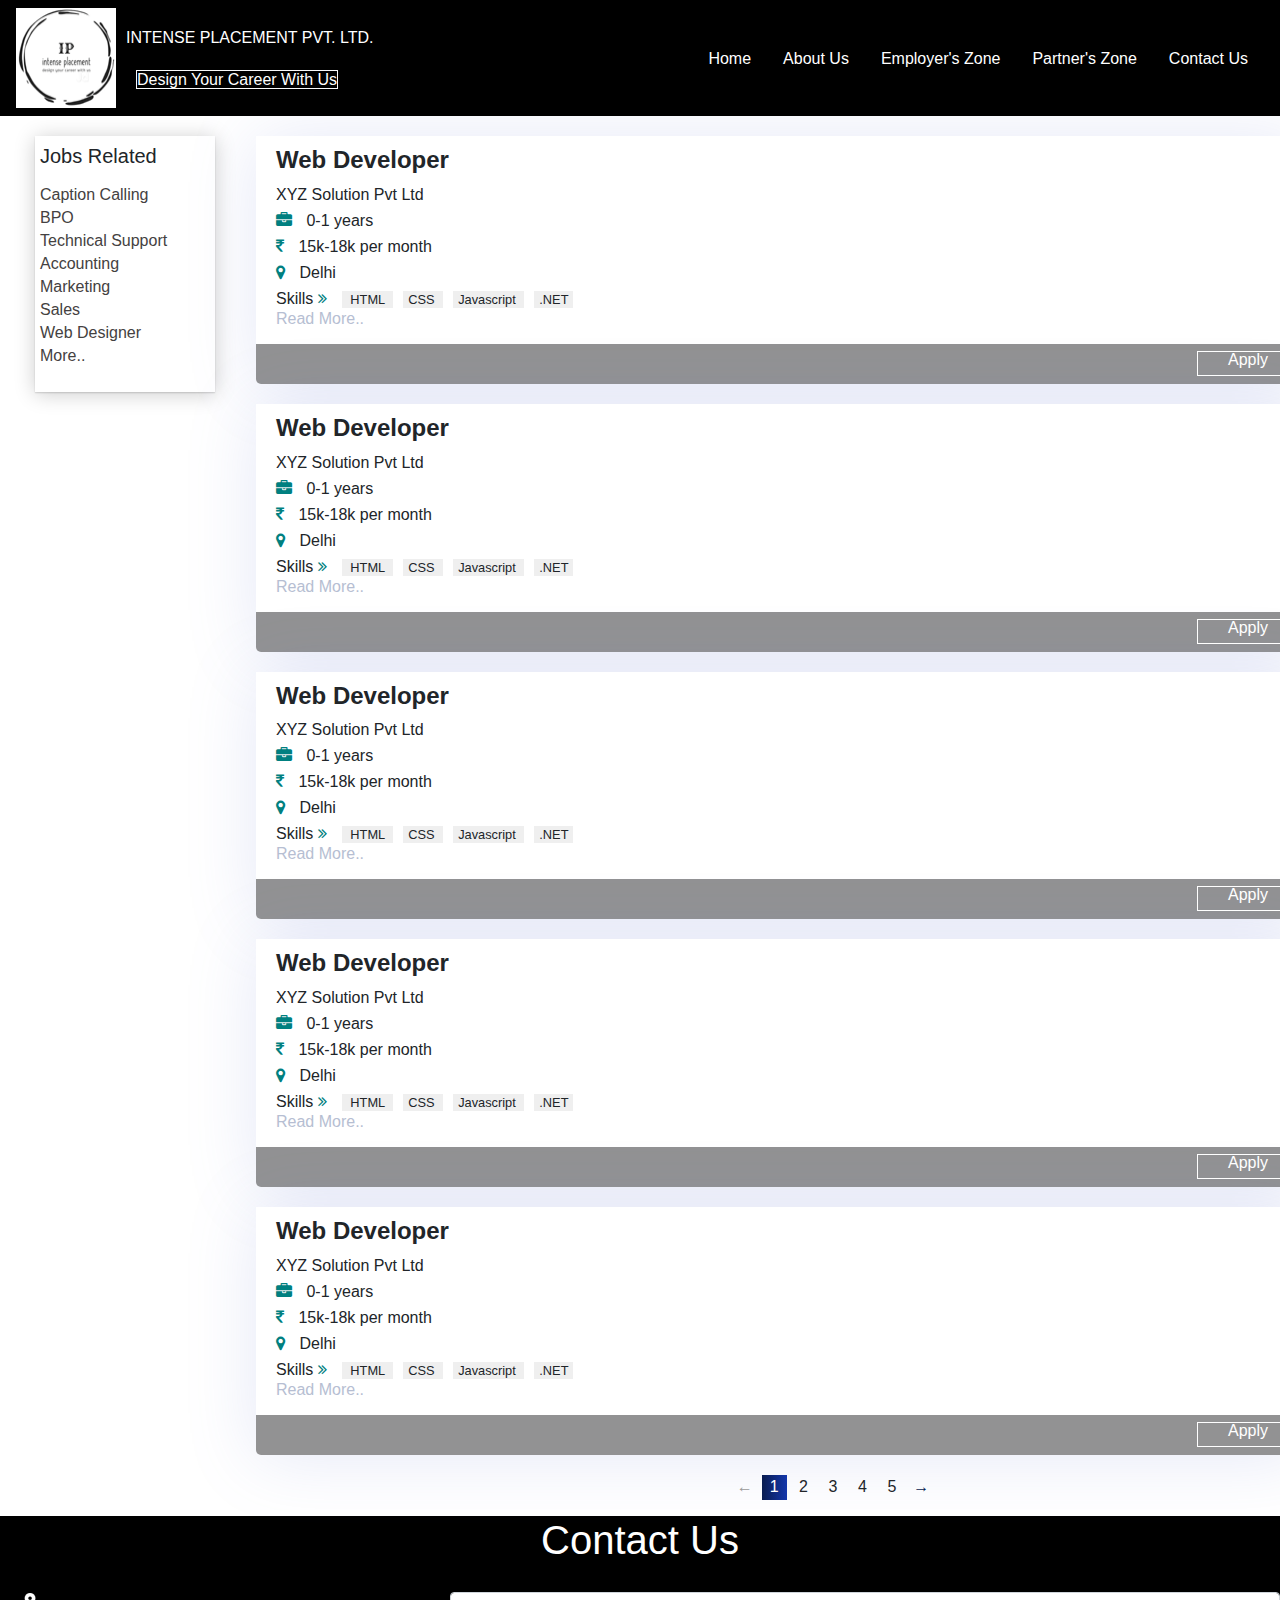
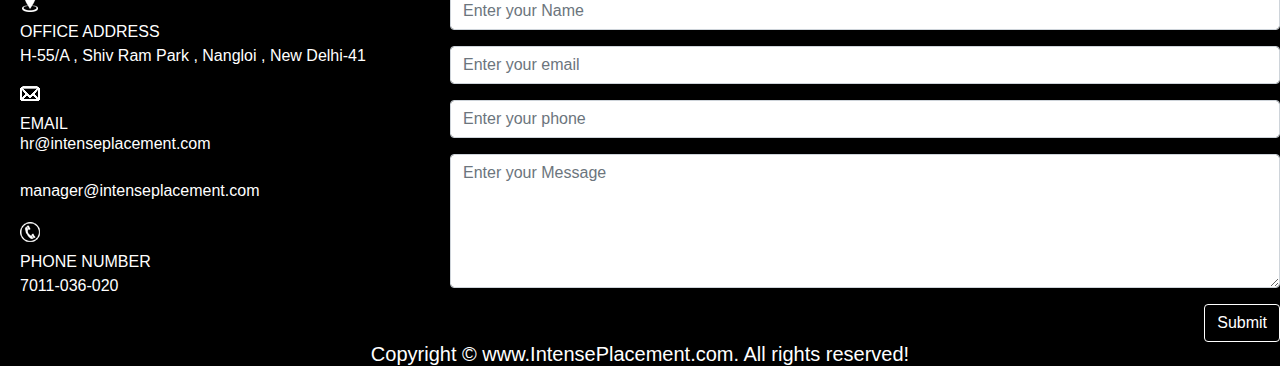
<file: jobs_detail.html>
<!DOCTYPE html>
<html lang="en">
<head>
    <meta charset="UTF-8">
    <meta name="viewport" content="width=device-width, initial-scale=1.0">
    <link rel="stylesheet" href="https://maxcdn.bootstrapcdn.com/bootstrap/4.4.1/css/bootstrap.min.css">
    <link rel="stylesheet" href="https://stackpath.bootstrapcdn.com/bootstrap/4.4.1/css/bootstrap.min.css" integrity="sha384-Vkoo8x4CGsO3+Hhxv8T/Q5PaXtkKtu6ug5TOeNV6gBiFeWPGFN9MuhOf23Q9Ifjh" crossorigin="anonymous">
	<link rel="stylesheet" href="css/style.css">
	<link rel="stylesheet" href="jobs_detailsstyle.css">
	<link rel="stylesheet" href="http://maxcdn.bootstrapcdn.com/font-awesome/4.3.0/css/font-awesome.min.css">
<link rel="stylesheet" href="http://fortawesome.github.io/Font-Awesome/assets/font-awesome/css/font-awesome.css">   

	<link rel="stylesheet" href="https://stackpath.bootstrapcdn.com/font-awesome/4.7.0/css/font-awesome.min.css" rel="stylesheet" integrity="sha384-wvfXpqpZZVQGK6TAh5PVlGOfQNHSoD2xbE+QkPxCAFlNEevoEH3Sl0sibVcOQVnN" crossorigin="anonymous">	
	
</head>
<body>
    <nav class="navbar  sticky-top">
		<div class="hd">
			<img src="img/logo.png" alt="logo" />
				<span id ="s1" class="text-white">INTENSE PLACEMENT PVT. LTD.<span><br><span id="s2"class ="text-white border border-light"> Design Your Career With Us</span>
		</div>
		<ul class="nav justify-content-end">
			<li class="nav-item">
				<a class="nav-link text-white" href="index.html">Home</a>
				</li>
				<li class="nav-item">
				<a class="nav-link text-white" href="about.html">About Us</a>
				</li>
				<li class="nav-item">
				<a class="nav-link text-white" href="employer.html">Employer's Zone</a>
				</li>
				<li class="nav-item">
				<a class="nav-link text-white " href="partner.html">Partner's Zone</a>
				</li>
				<li class="nav-item">
				<a class="nav-link text-white" href="#contact-box">Contact Us</a>
				</li>
        </ul>
	</nav>
	
<div class="container-fluid">
<div class="row ">
	<div class="col-2 d-none d-lg-block">
		<!-- <div class="refine_filterDiv" style="height: auto !important;"> -->
			<div class="widget">
				<p class="font-20 title_h2">Jobs Related</p>
				<ul class="list-unstyled" >
					<li class="list-item">
						<a href="#" class="cc">Caption Calling</a>
					</li>
					<li class="list-item">
						<a href="#" class="BPO">BPO</a>
					</li>
					<li class="list-item">
						<a href="#" class="techS">Technical Support</a>
					</li>
					<li class="list-item">
						<a href="#" class="acc">Accounting</a>
					</li>
					<li class="list_jobs-item">
						<a href="#" class="marketing">Marketing</a>
					</li>
					<li class="list_jobs-item">
						<a href="#" class="sales">Sales</a>
					</li>
					<li class="list_jobs-item">
						<a href="#" class="wd">Web Designer</a>
					</li>
					<li class="list_jobs-item">
						<a href="#" class="more">More..</a>
					</li>
				</ul>
			</div>
		<!-- </div> -->
	</div>
	<div class="col-8">
		<section id="jobs">
			<div class="container">
				<div class="company-details">
					<div class="job-update">
						<h4><b>Web Developer</b></h4>
						<p>XYZ Solution Pvt Ltd</p>
						<i class="fa fa-briefcase" aria-hidden="true"></i><span> 0-1 years</span><br>
						<i class="fa fa-inr" aria-hidden="true"></i><span> 15k-18k per month</span><br>
						<i class="fa fa-map-marker" aria-hidden="true"></i><span> Delhi</span><br>
						Skills <i class="fa fa-angle-double-right"></i><small>  HTML  </small>
						<small> CSS </small><small> Javascript </small><small>  .NET  </small></i>
						<a href="#" class="read"> Read More..</a>
					</div>
					<div class="apply-btn"><button type="button"  class="vtn btn-primary"><a href="apply.html" class="text-white" >Apply</a></button></div>
					</div>
				<div class="company-details">
					<div class="job-update">
						<h4><b>Web Developer</b></h4>
						<p>XYZ Solution Pvt Ltd</p>
						<i class="fa fa-briefcase" aria-hidden="true"></i><span> 0-1 years</span><br>
						<i class="fa fa-inr" aria-hidden="true"></i><span> 15k-18k per month</span><br>
						<i class="fa fa-map-marker" aria-hidden="true"></i><span> Delhi</span><br>
						Skills <i class="fa fa-angle-double-right"></i><small>  HTML  </small>
						<small> CSS </small><small> Javascript </small><small>  .NET  </small></i>
						<a href="#" class="read"> Read More..</a>
					</div>
					<div class="apply-btn"><button type="button"  class="vtn btn-primary"><a href="apply.html" class="text-white" >Apply</a></button></div>
				</div>
				<div class="company-details">
					<div class="job-update">
						<h4><b>Web Developer</b></h4>
						<p>XYZ Solution Pvt Ltd</p>
						<i class="fa fa-briefcase" aria-hidden="true"></i><span> 0-1 years</span><br>
						<i class="fa fa-inr" aria-hidden="true"></i><span> 15k-18k per month</span><br>
						<i class="fa fa-map-marker" aria-hidden="true"></i><span> Delhi</span><br>
						Skills <i class="fa fa-angle-double-right"></i><small>  HTML  </small>
						<small> CSS </small><small> Javascript </small><small>  .NET  </small></i>
						<a href="#" class="read"> Read More..</a>
					</div>
					<div class="apply-btn"><button type="button"  class="vtn btn-primary"><a href="apply.html" class="text-white" >Apply</a></button></div>
				</div>
				<div class="company-details">
					<div class="job-update">
						<h4><b>Web Developer</b></h4>
						<p>XYZ Solution Pvt Ltd</p>
						<i class="fa fa-briefcase" aria-hidden="true"></i><span> 0-1 years</span><br>
						<i class="fa fa-inr" aria-hidden="true"></i><span> 15k-18k per month</span><br>
						<i class="fa fa-map-marker" aria-hidden="true"></i><span> Delhi</span><br>
						Skills <i class="fa fa-angle-double-right"></i><small>  HTML  </small>
						<small> CSS </small><small> Javascript </small><small>  .NET  </small></i>
						<a href="#" class="read"> Read More..</a>
					</div>
					<div class="apply-btn"><button type="button"  class="vtn btn-primary"><a href="apply.html" class="text-white" >Apply</a></button></div>
				</div>
				<div class="company-details">
					<div class="job-update">
						<h4><b>Web Developer</b></h4>
						<p>XYZ Solution Pvt Ltd</p>
						<i class="fa fa-briefcase" aria-hidden="true"></i><span> 0-1 years</span><br>
						<i class="fa fa-inr" aria-hidden="true"></i><span> 15k-18k per month</span><br>
						<i class="fa fa-map-marker" aria-hidden="true"></i><span> Delhi</span><br>
						Skills <i class="fa fa-angle-double-right"></i><small>  HTML  </small>
						<small> CSS </small><small> Javascript </small><small>  .NET  </small></i>
						<a href="#" class="read"> Read More..</a>
					</div>
					<div class="apply-btn"><button type="button"  class="vtn btn-primary"><a href="apply.html" class="text-white" >Apply</a></button></div>
				</div>
				<ul class="pagelink text-center">
					<li class="left-arrow">&#8592</li>
					<li class="active">1</li>
					<li>2</li>
					<li>3</li>
					<li>4</li>
					<li>5</li>
					<li class="right-arrow">&#8594</li>
				</ul>
			</div>
		</section>
	</div>
	<!--<div class="col-2 d-none d-lg-block">-->
		<!-- <div class="refine_filterDiv" style="height: auto !important;"> -->
			<!--<div class="widget">
				<p class="font-20 title_h2">Jobs Related</p>
				<ul class="list-unstyled" >
					<li class="list-item">
						<a href="#" class="cc">Caption Calling</a>
					</li>
					<li class="list-item">
						<a href="#" class="BPO">BPO</a>
					</li>
					<li class="list-item">
						<a href="#" class="techS">Technical Support</a>
					</li>
					<li class="list-item">
						<a href="#" class="acc">Accounting</a>
					</li>
					<li class="list_jobs-item">
						<a href="#" class="marketing">Marketing</a>
					</li>
					<li class="list_jobs-item">
						<a href="#" class="sales">Sales</a>
					</li>
					<li class="list_jobs-item">
						<a href="#" class="wd">Web Designer</a>
					</li>
					<li class="list_jobs-item">
						<a href="#" class="more">More..</a>
					</li>
				</ul>
			</div>-->
		<!-- </div> -->
	<!--</div>-->
</div>
</div>
<!-- <section id="site-stats">
	<div class="container text-center">
		<h3>INTENSE PLACEMENT PVT LTD</h3>
		<div class="row">
			<div class="col-md-6"> 
				 <div class="row">
					<div class="col-4">
					<div class="stats-box">
						<i class="fa fa-user-o"></i><span><small>100k+</small></span>
						<p>Job Seekers</p>
					</div>
					</div>
					<div class="col-4">
					<div class="stats-box">
						<i class="fa fa-slideshare"></i><span><small>500 +</small></span>
						<p>Employers</p>
					</div>
					</div>
					<div class="col-4">
					<div class="stats-box">
						<i class="fa fa-hand-peace-o"></i><span><small>10k+</small></span>
						<p>Active Jobs</p>
					</div>
					</div>
					<div class="col-4">
					<div class="stats-box">
						<i class="fa fa-building-o"></i><span><small>100+</small></span>
						<p>Companies</p>
					</div>
					</div>
				</div>
			</div> 
		</div>
	</div>
</section> -->
<footer class="foot" >
	<h1 class="text-center text-white " id="contact-box">Contact Us</h1>
			<div class="row">
				<div class="col-md-4 text-white">
					<a href="index.html"><img src="img/loc.png" alt="" title="" /></a> <span>OFFICE ADDRESS</span>
						<p>H-55/A , Shiv Ram Park , Nangloi , New Delhi-41</p>
					<a href="index.html"><img src="img/email.png" alt="" title="" /></a> <span>EMAIL</span>
						<p><a href="#" class="text-white">hr@intenseplacement.com</a> <br>
							<a href="#"class="text-white" >manager@intenseplacement.com</a>
						</p>
					<a href="#"><img src="img/cal.png" alt="" title="" /></a> <span>PHONE NUMBER</span>
						<p>7011-036-020</p>
				</div>
				<div   class="col-lg-8" >
					<form action="">
						<div class="form-group">
							<input type="text" class="form-control" id="name" placeholder="Enter your Name" name="name">
						</div>
						<div class="form-group">
							<input type="email" class="form-control" name="email" id="email" placeholder="Enter your email">
						</div>
						<div class="form-group">
							<input type="phone" class="form-control" name="phone" id="phone" placeholder="Enter your phone">
						</div>
						<div class="form-group">
							<textarea name="message" class="form-control" id="message" cols="10" rows="5" placeholder="Enter your Message"></textarea>
						</div>
						<button type="submit" style ="float:right;" class="btn text-white">Submit</button>
					</form>
				</div>
			</div>
			<div >
			  <h5 class="text-center text-white">  Copyright &copy; www.IntensePlacement.com. All rights reserved!</h5>
			</div>
	</footer>

    <script src="https://code.jquery.com/jquery-3.4.1.slim.min.js" integrity="sha384-J6qa4849blE2+poT4WnyKhv5vZF5SrPo0iEjwBvKU7imGFAV0wwj1yYfoRSJoZ+n" crossorigin="anonymous"></script>
    <script src="https://cdn.jsdelivr.net/npm/popper.js@1.16.0/dist/umd/popper.min.js" integrity="sha384-Q6E9RHvbIyZFJoft+2mJbHaEWldlvI9IOYy5n3zV9zzTtmI3UksdQRVvoxMfooAo" crossorigin="anonymous"></script>
    <script src="https://stackpath.bootstrapcdn.com/bootstrap/4.4.1/js/bootstrap.min.js" integrity="sha384-wfSDF2E50Y2D1uUdj0O3uMBJnjuUD4Ih7YwaYd1iqfktj0Uod8GCExl3Og8ifwB6" crossorigin="anonymous"></script>
</body>
</html>
</file>
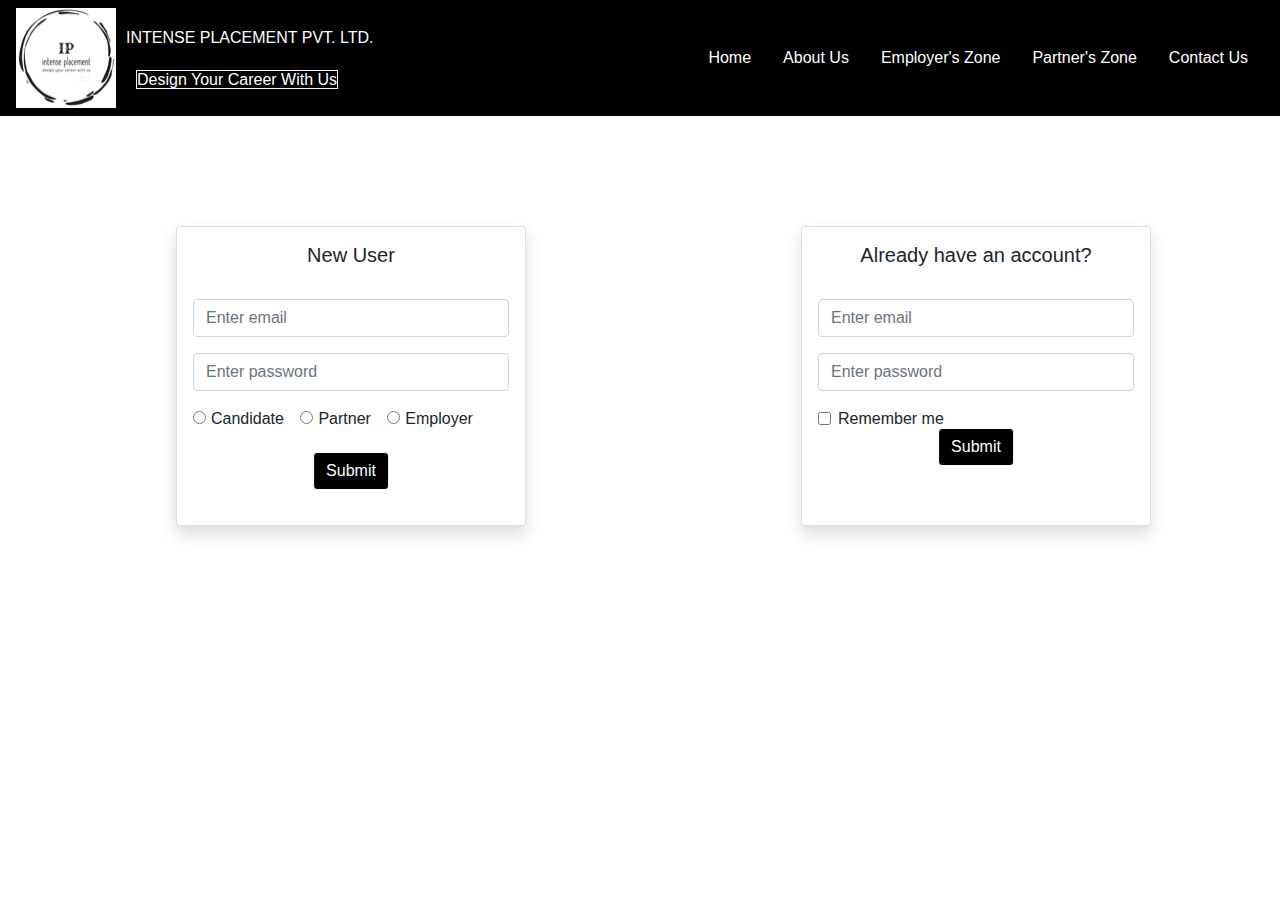
<file: log_sign.html>
<!DOCTYPE html>
<html lang="en">
<head>
    <meta charset="UTF-8">
    <meta name="viewport" content="width=device-width, initial-scale=1.0">
    <link rel="stylesheet" href="https://maxcdn.bootstrapcdn.com/bootstrap/4.4.1/css/bootstrap.min.css">
    <link rel="stylesheet" href="css/stylelog.css">
    <link rel="stylesheet" href="css/style.css">
    <script src="https://ajax.googleapis.com/ajax/libs/jquery/3.4.1/jquery.min.js"></script>
    <script src="https://cdnjs.cloudflare.com/ajax/libs/popper.js/1.16.0/umd/popper.min.js"></script>
    <script src="https://maxcdn.bootstrapcdn.com/bootstrap/4.4.1/js/bootstrap.min.js"></script>
    <link rel="stylesheet" href="https://cdnjs.cloudflare.com/ajax/libs/font-awesome/4.7.0/css/font-awesome.min.css">
    <title>Login/Signin</title>
</head>
<body>

    <nav class="navbar  sticky-top">
		<div class="hd">
			<img src="img/logo.png" alt="logo" />
				<span id ="s1" class="text-white">INTENSE PLACEMENT PVT. LTD.<span><br><span id="s2"class ="text-white border border-light"> Design Your Career With Us</span>
		</div>
		<ul class="nav justify-content-end">
			<li class="nav-item">
				<a class="nav-link text-white" href="index.html">Home</a>
				</li>
				<li class="nav-item">
				<a class="nav-link text-white" href="about.html">About Us</a>
				</li>
				<li class="nav-item">
				<a class="nav-link text-white" href="employer.html">Employer's Zone</a>
				</li>
				<li class="nav-item">
				<a class="nav-link text-white " href="partner.html">Partner's Zone</a>
				</li>
				<li class="nav-item">
				<a class="nav-link text-white" href="#contact-box">Contact Us</a>
				</li>
		</ul>
    </nav>
    <div class="row">
        <div class="column" style="background-color:#fff;">
            <div class="card shadow p-3 mb-5 bg-white rounded">
            <h5 class="new"><center>New User</h5></center><br>
            <form action="/action_page.php">
                <div class="form-group">
                    <!-- <label for="email">Email address:</label> -->
                    <input type="email" class="form-control" placeholder="Enter email" id="email">
                    </div>
                    <div class="form-group">
                    <!-- <label for="pwd">Password:</label> -->
                    <input type="password" class="form-control" placeholder="Enter password" id="pwd">
                    </div>
                    <div class="form-check-inline">
                        <label class="form-check-label">
                          <input type="radio" class="form-check-input" name="optradio">Candidate
                        </label>
                    </div>
                     <div class="form-check-inline">
                        <label class="form-check-label">
                          <input type="radio" class="form-check-input" name="optradio">Partner
                        </label>
                    </div>
					<div class="form-check-inline">
                        <label class="form-check-label">
                          <input type="radio" class="form-check-input" name="optradio">Employer
                        </label>
                    </div>
                    <div class="form-group form-check">
                    <!-- <label class="form-check-label"> -->
                        <!-- <input class="form-check-input" type="checkbox"> Remember Password -->
                    </label>
                </div>
                <!-- <div class="user"> -->
                   <br>
                <button type="submit" class="btn-centered btn text-white">Submit</button>
            </form>
        </div>
        </div>
        <div class="column" style="background-color:#fff">
            <div class="card shadow p-3 mb-5 bg-white rounded">
                <h5 class="new"><center>Already have an account?</center></h5><br>
                <!-- <p>Log In Here</p> -->
                <form action="/action_page.php">
                    <div class="form-group">
                        <!-- <label for="email">Email address:</label> -->
                        <input type="email" class="form-control" placeholder="Enter email" id="email">
                    </div>
                    <div class="form-group">
                        <!-- <label for="pwd">Password:</label> -->
                        <input type="password" class="form-control" placeholder="Enter password" id="pwd">
                    </div>
                    <div class="form-group form-check">
                        <!-- <label class="form-check-label"> -->
                        <input class="form-check-input" type="checkbox"> Remember me
                        </label>
                    </div>
                    <button type="submit" class="btn-centered btn text-white">Submit</button>
				
                </form>
                <br>
                
            </div>
      </div>
    </div>
   
</body>
</html>




<!-- <div class="container mx-6 p-3">
    <div class="card p-3">
        <div class="form-box">
            <div class="button-box">
                <div id="btn"></div>
                    <button type="button" class="toggle-btn">Log In</button>
                    <button type="button" class="toggle-btn">Register</button>
            </div>
            
            <form  id="login" class="input-group">
                <input type="text" class="input-field" placeholder="User Id" required>
                <input type="text" class="input-field" placeholder="Password" required>
                <input type="checkbox" class="check-box"><span>Remember Password</span>
                <button type="submit" class="submit-btn"> Log IN</button>
            </form>
            <form class="input-group" id="register">
                <input type="text" class="input-field" placeholder="User Id" required>
                <input type="text" class="input-field" placeholder="Password" required>
                <input type="checkbox" class="check-box"><span>I agree to the terms and condition</span>
                <button type="submit" class="submit-btn">Register</button>
            </form>
        </div>
    
    </div>
</div> -->
</file>
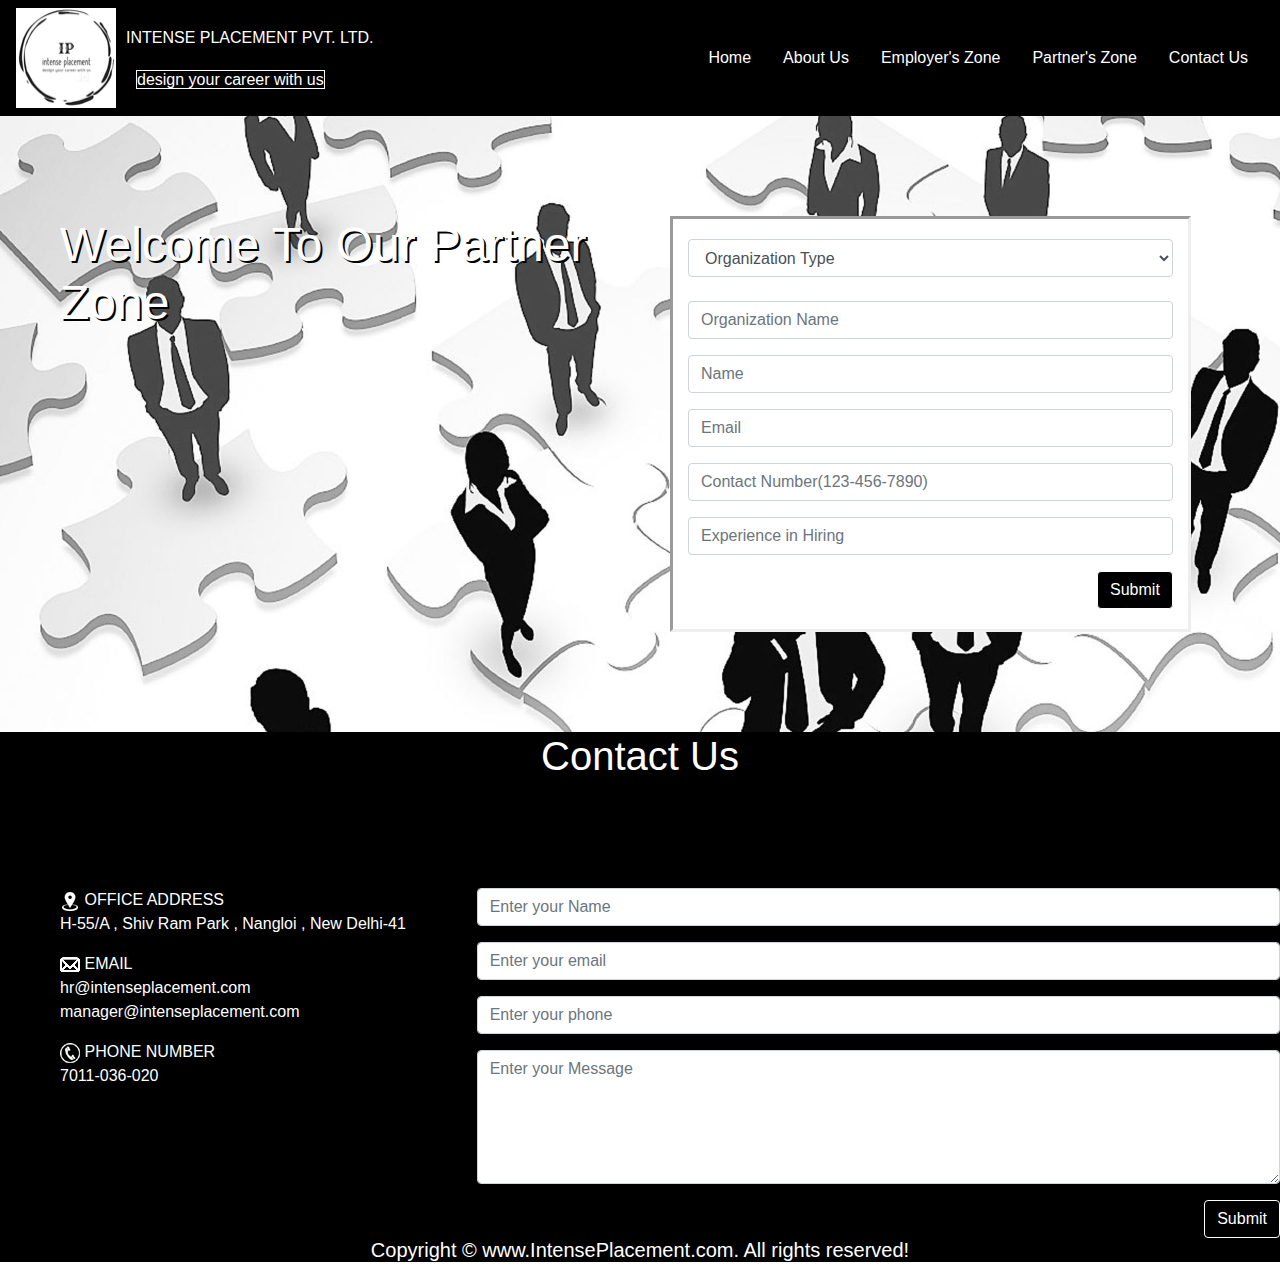
<file: partner.html>
<!DOCTYPE html>
<html lang="en">
<head>
  <title>Intense Placement</title>
  <meta charset="utf-8">
  <meta name="viewport" content="width=device-width, initial-scale=1">
  <link rel="stylesheet" href="https://maxcdn.bootstrapcdn.com/bootstrap/4.4.1/css/bootstrap.min.css">
  <link rel="stylesheet" href="css/style.css">
  <script src="https://ajax.googleapis.com/ajax/libs/jquery/3.4.1/jquery.min.js"></script>
  <script src="https://cdnjs.cloudflare.com/ajax/libs/popper.js/1.16.0/umd/popper.min.js"></script>
  <script src="https://maxcdn.bootstrapcdn.com/bootstrap/4.4.1/js/bootstrap.min.js"></script>
</head>


<body >
	<nav class="navbar  sticky-top">
		<div class="hd">
			<img src="img/logo.png" alt="logo" />
				<span id ="s1" class="text-white">INTENSE PLACEMENT PVT. LTD.<span><br><span id="s2"class ="text-white border border-light">design your career with us</span>
		</div>
		<ul class="nav justify-content-end">
			<li class="nav-item">
				<a class="nav-link text-white" href="index.html">Home</a>
				</li>
				<li class="nav-item">
				<a class="nav-link text-white" href="about.html">About Us</a>
				</li>
				<li class="nav-item">
				<a class="nav-link text-white" href="employer.html">Employer's Zone</a>
				</li>
				<li class="nav-item">
				<a class="nav-link text-white " href="partner.html">Partner's Zone</a>
				</li>
				<li class="nav-item">
				<a class="nav-link text-white" href="#contact-box">Contact Us</a>
				</li>
		</ul>
    </nav>
<section class="cont6" >
	<div class="row">
	<div class="col-lg-6"><h2 style=" font-size:300%" class="h ">Welcome To Our Partner Zone</h2></div>
		<div class=" patform col-lg-5" >
				<form action="#" class="needs-validation">
					<select class="form-control" id="sel1">
						<option disabled selected>Organization Type</option>
						<option>Placement Agency</option>
						<option>Freelancer</option>
						<option>NGO</option>
						<option>Training Institute</option>
						<option>Cyber Cafe</option>
						<option>Colleges</option>
					</select>
					<br>
					<div class="form-group">
						<input type="text" class="form-control" id="oname" placeholder="Organization Name" name="oname" required>
					</div>
					<div class="form-group">
						<input type="text" class="form-control" id="name" placeholder="Name" name="name" required>
					</div>
					<div class="form-group">
						<input type="email" class="form-control" id="email" placeholder="Email" name="email" pattern="[a-z0-9._%+-]+@[a-z0-9.-]+\.[a-z]{2,}$" required>
					</div>
					<div class="form-group">
						<input type="phone" class="form-control" id="contact" placeholder="Contact Number(123-456-7890)" name="contact" pattern="[0-9]{3}-[0-9]{3}-[0-9]{4}"required>
					</div>
					<div class="form-group">
						<input type="text" class="form-control" id="exph" placeholder="Experience in Hiring" name="exph" required>
					</div>
					<button type="submit " style="float:right"class="btn text-white">Submit</button>
				</form>
		</div>
	</div>
	<div class="row"></div>
</section>

<footer class="foot" >
<h1 class="text-center text-white " id="contact-box">Contact Us</h1>
		<div class="row">
			<div class="col-md-4 text-white">
				<a href="index.html"><img src="img/loc.png" alt="" title="" /></a> <span>OFFICE ADDRESS</span>
					<p>H-55/A , Shiv Ram Park , Nangloi , New Delhi-41</p>
				<a href="index.html"><img src="img/email.png" alt="" title="" /></a> <span>EMAIL</span>
					<p><a href="#" class="text-white">hr@intenseplacement.com</a> <br>
						<a href="#"class="text-white" >manager@intenseplacement.com</a>
					</p>
				<a href="#"><img src="img/cal.png" alt="" title="" /></a> <span>PHONE NUMBER</span>
					<p>7011-036-020</p>
			</div>
			<div   class="col-lg-8" >
				<form action="">
					<div class="form-group">
						<input type="text" class="form-control" id="name" placeholder="Enter your Name" name="name">
					</div>
					<div class="form-group">
						<input type="email" class="form-control" name="email" id="email" placeholder="Enter your email">
					</div>
					<div class="form-group">
						<input type="phone" class="form-control" name="phone" id="phone" placeholder="Enter your phone">
					</div>
					<div class="form-group">
						<textarea name="message" class="form-control" id="message" cols="10" rows="5" placeholder="Enter your Message"></textarea>
					</div>
					<button type="submit" style ="float:right"class="btn text-white">Submit</button>
				</form>
			</div>
		</div>
        <div >
          <h5 class="text-center text-white">  Copyright &copy; www.IntensePlacement.com. All rights reserved!</h5>
        </div>
</footer>
</body>
</html>
</file>
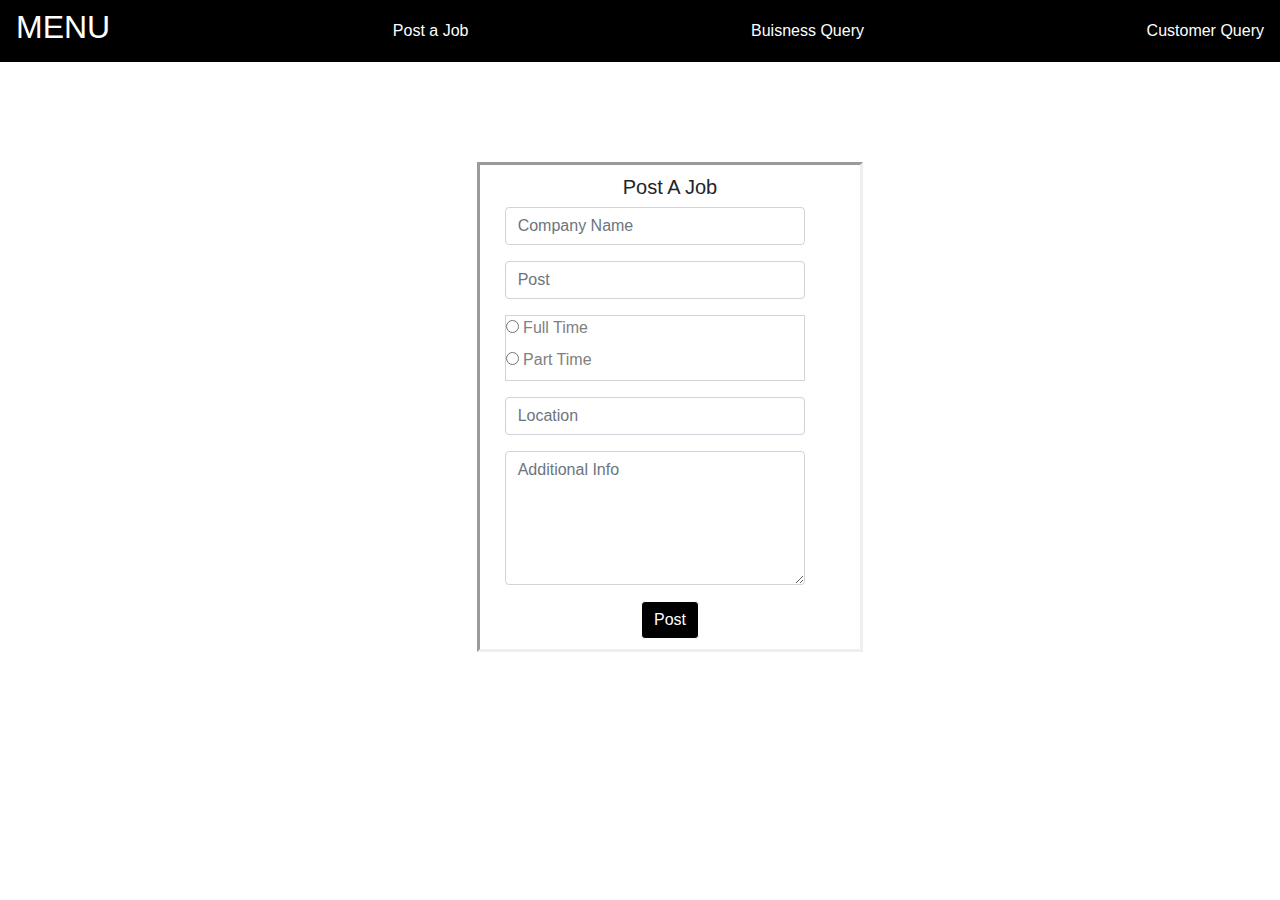
<file: postjob.html>
<!DOCTYPE html>
<html lang="en">
<head>
  <title>Intense Placement</title>
  <meta charset="utf-8">
  <meta name="viewport" content="width=device-width, initial-scale=1">
  <link rel="stylesheet" href="https://maxcdn.bootstrapcdn.com/bootstrap/4.4.1/css/bootstrap.min.css">
  <link rel="stylesheet" href="css/style.css">
  <script src="https://ajax.googleapis.com/ajax/libs/jquery/3.4.1/jquery.min.js"></script>
  <script src="https://cdnjs.cloudflare.com/ajax/libs/popper.js/1.16.0/umd/popper.min.js"></script>
  <script src="https://maxcdn.bootstrapcdn.com/bootstrap/4.4.1/js/bootstrap.min.js"></script>
</head>
<body>
<section>
<div class="navbar">
<div class="text-white"><h2>MENU</h2></div>
<div><a href="#about" class="text-white">Post a Job</a></div>
  <div><a href="#services" class="text-white">Buisness Query</a></div>
  <div><a href="#clients" class="text-white">Customer Query</a></div>
</div>
</section>
<div class="main">
<div class="row">
<div class="col-lg-4"></div>
<div class="col-lg-4">
<form action="#" id="enquiry" class="needs-validation">
					<h5 class ="text-center" >Post A Job</h5>
					<div class=" form-group col-lg-11">
						<input type="text" class="form-control" id="cname" placeholder="Company Name" name="cname" required>
					</div>
					<div class=" form-group col-lg-11">
					
						<input type="text" class="form-control" id="post" placeholder="Post" name="post" required>
				
					</div>
					<div class="n form-group col-lg-11" >
					<div style="border:1px solid lightgray ">
					<input type="radio" id="full" name="nature" value="full">
						<label for="full">Full Time</label><br>
					<input type="radio" id="part" name="nature" value="part">
						<label for="part">Part Time</label><br>
					</div></div>
					<div class="col-lg-11 form-group">
				
						<input type="text" class="form-control" id="city" placeholder="Location" name="city" required>
					
					</div>
					
					<div class="col-lg-11 form-group">
			
						<textarea name="msg" class="form-control" id="msg" cols="10" rows="5" placeholder="Additional Info"></textarea>
					
					</div>
				
					<div class="text-center"><button type="submit " class="btn text-white">Post</button></div>
				</form>
 </div>
 </div>
</div>   
</body>
</html>
</file>
<file: css/style.css>
.navbar{
	background-color:#000000;
	
}
.navbar a:hover {
  background-color: #7F7E7E;
}
body{
	overflow-x:hidden; 
	
}
::-webkit-scrollbar{
display:none;}



.hd img {
  float: left;
  width: 100px;
  height: 100px;
  background: #555;
}

#s1 {
  position: relative;
  top: 18px;
  left: 10px;
  
}
#s2 {
  position: relative;
  top: 18px;
  left: 10px;
  
  
  
}
#join
{
	height :100%;
	width:100%;
	
}

#cont1
{
	background-image:url("../home.jpg");
	padding-top:100px;
	padding-left:60px;
	background-size: cover;
	height:500px;

}
#cont2
{

	height:350px;
	width:100%;
	border-style:inset;

}
#cont3
{
	width:100%;
	height:500px;
	border-style:inset;
	padding-top:30px;
}
#cont4
{
	width:100%;
	height:500px;
	border-style:outset;
	padding-top:30px;

	
}
#cont5{
	background-image:url("../emp.jpg");
	background-repeat:no-repeat;
	background-size:cover;
	height:855px;
	
}
#cont7{
	width:100%;
	height:300px;
	border-style:outset;
}
#cont9{
	background-image:url("../bg.jpg");
	padding-top:100px;
	padding-left:60px;
	background-size: cover;
	height:800px;
}
#cont10{
	width:100%;
	height:400px;
	border-style:outset;
	padding-top:30px;
}
.cont8
{
background-image:url("../apply.jpg");
	background-repeat:no-repeat;
	background-size:cover;  
	height: 500px; 


  background-position: center;
}
.cont6{
	background-image:url("../pat.jpg");
	background-repeat:no-repeat;
	background-size:cover;  
	height: 50%; 


  background-position: center;
	
}
.container3{
	/*background-image:url("../cand.jpg");*/
	background-repeat:no-repeat;
	background-size:cover;  
	 
	background-position: center;
}
.btn{
	background-color:#000000;
	border-color:#ffffff;

}

.patform{
	border-style:inset;
	background-color:#ffffff;
	padding-top:20px;
	padding-bottom:20px;
}
.h{
	color:#ffffff;
	text-shadow: 2px 2px #000000;
}
.n
{
	color:#808080;
	border-color:#DCDCDC;
	border-width:1px;

}

#i1 
{
	width:200px;
	height:250px;
	border-style:outset;
	
}

#i2 
{
	
	width:200px;
	height:250px;
	border-style:outset;
}
#i3 
{
	
	width:200px;
	height:250px;
	border-style:outset;
}

.row
{
	padding-top:100px;
	padding-left:60px;
}



.foot
{
	background-color:#000000;
	height:100%;
	width:100%;
}
#b1
{
	
	border-style:inset;
	padding-right:40px;
}
#enquiry{
	border-style:inset;
	padding-left:10px;
	padding-top:10px;
	padding-right:10px;
	padding-bottom:10px;
}

#carouselExampleIndicators{
	border-style:inset;
	background-color:#A2A3A4;
	padding-top:20px;
}






#slideshow { 
    margin: auto; 
    position: relative; 
    width: 85%; 
    height: 60%; 
    padding: 10px; 
    box-shadow: 0 0 20px rgba(0,0,0,0.4); 
}



#slideshow1 { 
    margin: auto; 
    position: relative; 
    width: 85%; 
    height: 60%; 
    padding: 10px; 
    box-shadow: 0 0 20px rgba(0,0,0,0.4); 
}

#slideshow1 > div { 
    position: absolute; 
    top: 30px; 
    left: 50px; 
    right: 50px; 
    bottom: 30px; 
}


.collapsible {
  
  color: white;
  cursor: pointer;
  padding: 18px;
  width: 100%;
  border: none;
  text-align: left;
  outline: none;

}

.active, .collapsible:hover {
  background-color: #AEB6BF ;
}

.content {
  padding: 0 18px;
  display: none;
  overflow: hidden;
  background-color: #f1f1f1;
}



.search-job
{
	padding: 30px 0;
	margin:  -50px 6% 50px;
	background-color:#000000;
}

.search-job .form-control{
	max-width: 250px;
	display: inline-flex;
	margin: 10px 5px;
	border-radius: 0;
	box-shadow: none !important;
    border: none !important;
}

.search-job .btn-primary{
	border-radius: 0;
	box-shadow: none !important;
	border-color;
	display: inline-flex;
	margin: 5px;
	padding: 5px 20px;
}




.grow img {
  height: 100px;
  width: 100px;
 
  -webkit-transition: all 1s ease;
     -moz-transition: all 1s ease;
       -o-transition: all 1s ease;
      -ms-transition: all 1s ease;
          transition: all 1s ease;
}
 
.grow img:hover {
  width: 140px;
  height: 140px;
  
}

.morph {
  -webkit-transition: all 0.5s ease;
     -moz-transition: all 0.5s ease;
       -otransition: all 0.5s ease;
      -ms-transition: all 0.5s ease;
          transition: all 0.5s ease;
}
 
.morph:hover {
  border-radius: 50%;
  -webkit-transform: rotate(360deg);
     -moz-transform: rotate(360deg);
       -o-transform: rotate(360deg);
      -ms-transform: rotate(360deg);
          transform: rotate(360deg);
		  
}

.morph img{
	width: 150px;
  height: 150px;
  border :2px ;
  border-radius:50%;
}

.exc{
	-webkit-transition: all 0.5s ease;
     -moz-transition: all 0.5s ease;
       -otransition: all 0.5s ease;
      -ms-transition: all 0.5s ease;
          transition: all 0.5s ease;
	
}

.exc :hover{
	border-radius:;
	box-shadow:10px 10px;
}
.exc img{
	height:100px;
	width:100px;
	border-radius:50%;
}
</file>
<file: jobs_detailsstyle.css>
/* .refine_filterDiv {
    width: 20%;
    float: left;
    padding: 0 6px;
}

.container {
    
    padding-right: 10px;
    padding-left: 1px;
    margin-right: auto;
    margin-left: auto;
}
.wrapper{
    width: 1400px;
    
}
a{
    display: block;
    padding-bottom: 8px;
    color: rgb(68, 65, 65);
    transition: .2s;
    -webkit-transition: .2s;
    -moz-transition: .2s;
    line-height: 15px;
}
a, div, h1, h2, h3, h4, h5, h6, li, span {
    font-family: Roboto,sans-serif;
    color: #212529;
}
.section_part{
    margin: 8px 10px;
    padding: 5px 5px;
	display: block;
}
body {
    margin: 0;
    font-family: -apple-system,BlinkMacSystemFont,"Segoe UI",Roboto,"Helvetica Neue",Arial,"Noto Sans",sans-serif,"Apple Color Emoji","Segoe UI Emoji","Segoe UI Symbol","Noto Color Emoji";
    font-size: 1rem;
    font-weight: 400;
    line-height: 1.5;
    color: #212529;
    text-align: left;
    background-color: #fff;
}
.refine_filterDiv.widget {
    padding: 8px 10px;
}
.widget {
    /* width: 200px; 
    padding: 5px 5px;
    border-radius: 0;
    box-shadow: 0 1px 1px 0 rgba(0,0,0,.05), 0 1px 2px 0 rgba(0,0,0,.1), 0 2px 20px 0 rgba(0,0,0,.2);
    background-color: #fff;
    transition: box-shadow .25s;
    margin-bottom: 10px;
    word-wrap: break-word;
}*/

/* html {
    font-size: 20px;
    -webkit-tap-highlight-color: rgba(0,0,0,0);
} */

/* *, body {
    font-family: Roboto;
} */
/* body {
    font-family: "Helvetica Neue",Helvetica,Arial,sans-serif;
    font-size:10px;
    line-height: 1.42857143;
    color: #333;
    background-color: #fff;
}
body {
    margin: 0;
} */
/* *, ul {
    margin: 0;
    padding: 0;
}

li{
    font-size: 13px;
}
* {
    -webkit-box-sizing: border-box;
    -moz-box-sizing: border-box;
    box-sizing: border-box;
}

body {
    display: block;
    margin: 8px;
}

html {
    font-family: sans-serif;
    -ms-text-size-adjust: 100%;
    -webkit-text-size-adjust: 100%;
}

html {
    color: -internal-root-color;
}


.breadcrumb>.active {
    color: #777;
}
.breadcrumb>li {
    display: inline-block;
}

* {
    -webkit-box-sizing: border-box;
    -moz-box-sizing: border-box;
    box-sizing: border-box;
}

li {
    display: list-item;
    text-align: -webkit-match-parent;
}
.breadcrumb {
    padding: 8px 15px;
    margin-bottom: 20px;
    list-style: none;
    background-color: #f5f5f5;
    border-radius: 4px;
}

ol {
    list-style-type: decimal;
}
body {
    font-size: 16px;
}
.pull-right {
    float: right !important;
}
.font-14 {
    font-size: 14px;
}

.breadcrumb>li+li:before {
    content: "/\00a0";
    padding: 0 5px;
    color: #ccc;
}

.clearfix::after {
    display: block;
    clear: both;
    content: "";
}

.clearfix::before{
    content: " ";
    display: table;
}

*:before, *:after {
    -webkit-box-sizing: border-box;
    -moz-box-sizing: border-box;
    box-sizing: border-box;
}
*:before, *:after {
    -webkit-box-sizing: border-box;
    -moz-box-sizing: border-box;
    box-sizing: border-box;
} */

html, body {
    max-width: 100%;
    overflow-x: hidden;
}
.font-20{
    font-size: 20px;
}

a{
    display: block;
    padding-bottom: 8px;
    color: rgb(68, 65, 65);
    transition: .2s;
    -webkit-transition: .2s;
    -moz-transition: .2s;
    line-height: 15px;
}
.container {
    width: 1200px;
    padding-right: 5px;
    padding-left: 1px;
    margin-right: auto;
    margin-left: auto;
}
.row{
    padding-top: 20px;
    padding-left: 20px;
}

.col{
    margin: 10px 10px;
    padding: 10px 10px;
}
.site-stats .container{
    margin: 0;
    padding: 0;
    /* width: 1500px; */
}

.widget {
    /* width: 300px;  */
    padding: 5px 5px;
    margin: 0px;
    border-radius: 0;
    box-shadow: 0 1px 1px 0 rgba(0,0,0,.05), 0 1px 2px 0 rgba(0,0,0,.1), 0 2px 20px 0 rgba(0,0,0,.2);
    background-color: #fff;
    transition: box-shadow .25s;
    margin-bottom: 10px;
    word-wrap: break-word;
}

.company-details{
    width: 1050px;
    box-shadow: 0 2px 70px 0 rgba(110,130,208,.18);
    border-radius: 5px;
    margin-left: 10px;
    margin-right: 20px;
    margin-bottom: 20px;   
}

.job-update{
    background: white;
    padding: 10px 20px;
    border-radius: 0;
}

.job-update .fa{
    margin-top: 5px;
    margin-right: 10px;
    color: teal;
}

.job-update small{
    background: #efefef;
    padding: 1px 5px;
    margin: 0 5px;
}

.job-update p{
    margin-bottom: 0 !important ;
}

.job-update a{
    text-decoration: none !important;
    color: #b6bed2;
}

.apply-btn{
    height: 40px;
    background-color: #929293;
    padding: 7px;
    border-bottom-left-radius: 5px;
    border-bottom-right-radius: 5px;
}

.apply-btn .btn-primary{
    padding : 0 30px;
    float: right;
    border-radius:0;
    box-shadow: none !important;
    background: transparent;
    border: 1px solid #fff;
} 
.apply-btn .btn-primary:hover{
    background-color:#B8B9BA;
}

.pagelink li{
    height:25px ;
    width: 25px;
    list-style: none;
    display: inline-block;
    cursor: pointer; 
}
.pagelink li:hover,.active{
    color: #fff;
    background-image: linear-gradient(to right,rgb(9, 28, 80),#1437ac); 
      
}

.left-arrow{
    color: #999;
}
.right-arrow{
    color:rgb(9, 28, 80);
}

/* @media only screen and (min-width: 700px){
    .company-details-md{
        width: 500px;
    }
} */
</file>
<file: css/stylelog.css>
/* *{
    margin: 0;
    padding: 0;
}

.card{
    height: auto;
    width: auto;
    background-position: center;
    /* background-size: cover; 
    position: absolute;
}

.container{
    width: 45%;
    color: bg-light;
    align-self: center;
}

.form-box{
    width: 380px;
    height: 480px;
    position: relative;
    margin: 6% auto;
    background: #fff;
    padding: 5px;
}

.button-box{
    width: 80%;
    margin: 35px auto;
    position: relative;
    box-shadow: 0 0 20px 9px #ff61241f; 
    border-radius: 30px ;
}

.toggle-btn{
    padding: 10px 30px;
    cursor: pointer;
    background: transparent;
    border: 0;
    outline: none;
    position: relative;
}

#btn {
    top: 0;
    left: 0;
    position: absolute;;
    width: 110px;
    height: 100%;
    background: linear-gradient(to right, #9d98df,#221fe7);
    border-radius : 30px;
    transition: .5s;
}




.input-group{
    top: 100px;
    position: absolute;
    width: 280px;
    transition: .5s;
}

.input-field{
    width: 100%;
    padding: 10px 0;
    margin: 5px 0;
    border-left: 0;
    border-top: 0;
    border-right: 0;
    border-bottom: 1px solid #999;
    outline: none;
    background: transparent;
}

.submit-btn{
    width: 85%;
    padding: 10px 30px;
    cursor: pointer;
    display: block;
    margin: auto;
    background: linear-gradient(to right, #9d98df,#221fe7);
    border: 0;
    outline: none;
    border-radius: 30px;
}
.check-box{
    margin: 30px 30px 30px 0;
}
span{
    color: #777;
    font-size: 12px;
    top: 75.5%;
    bottom: 68px;
    left: 8%;
    position: absolute;
}

#login{
    left:50px;
}

#register{
    left: 450px;
} */

body {
    font-family: Arial;
     }
  
  /* .split {
    height: 100%;
    width: 50%;
    position: fixed;
    z-index: 1;
    top: 0;
    overflow-x: hidden;
    padding-top: 20px;
  }
  
  .left {
    left: 0;
    background :transparent;
  }
  
  .right {
    right: 0;
    background : transparent
  }
  
  .centered {
    position: absolute;
    top: 50%;
    left: 50%;
    transform: translate(-50%, -50%);
    text-align: center;
  }
  
  .centered img {
    width: 150px;
    border-radius: 50%;
  }

  /* body, html { height: 90%; } 
.outer {
  width: 1px;
  height: 100%;
  margin: auto;
  position: relative;
  overflow: hidden;
}
.inner {
  position: absolute;
  width:100%;
  height: 40%;
  background:transparent
  top: 30%;
  box-shadow: 0px 0px 30px 20px;
} */

#cont4{
    margin-top: 50px;
    background-size: cover;
    outline: transparent;
}

* {
    box-sizing: border-box;
  }
.card{
    column-gap:30%;
    width: 350px ;
    margin-left: 20% ; 
    margin-right: 30%; 
    box-shadow: 5px 10px #888888;  
}
  
  /* Create two equal columns that floats next to each other */
  .column {
    float: left;
    width: 50%;
    padding: 10px;
    height: 300px; /* Should be removed. Only for demonstration */
    outline: none;
}
  
  /* Clear floats after the columns */
  .row:after {
    content: "";
    display: table;
    clear: both;
    outline: none;

  }
  .btn-centered {
    position: relative;
    top: 50%;
    left: 50%;
    transform: translate(-50%, -50%);
    text-align: center;
  }
</file>
